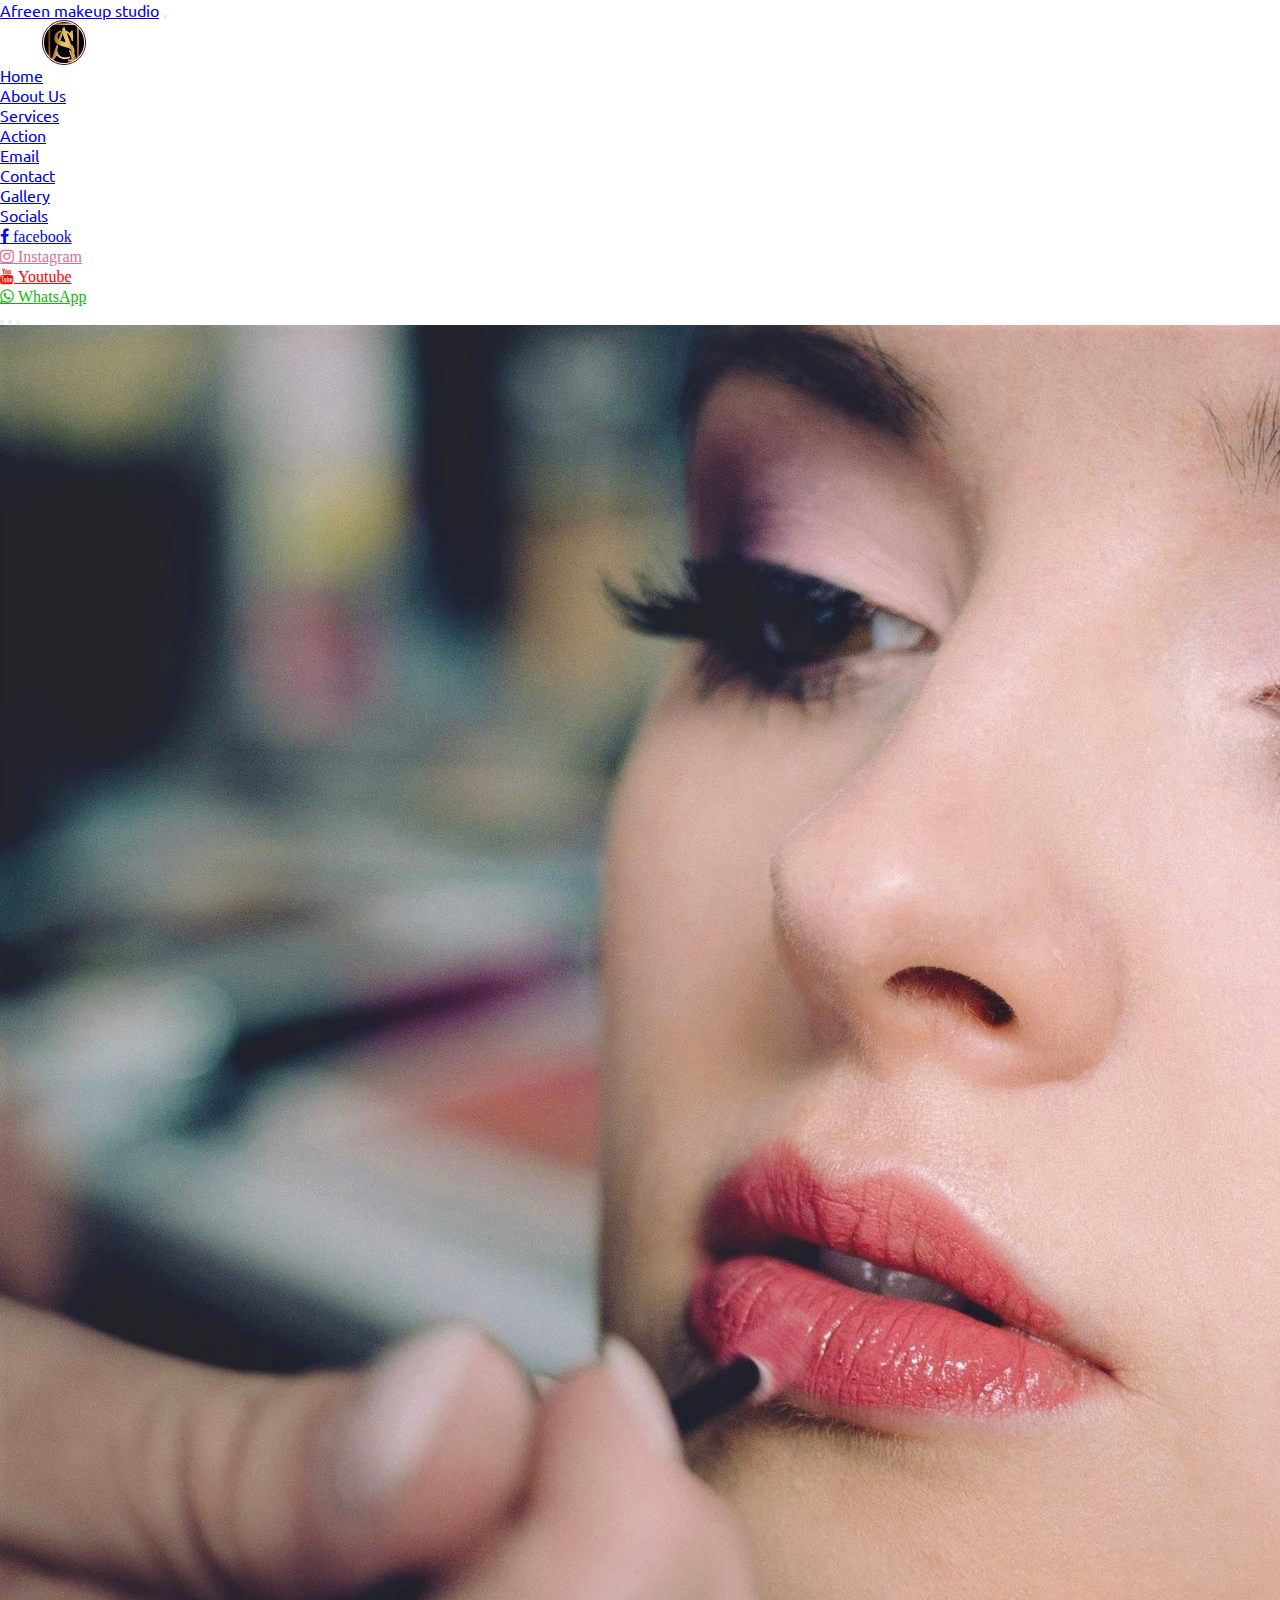
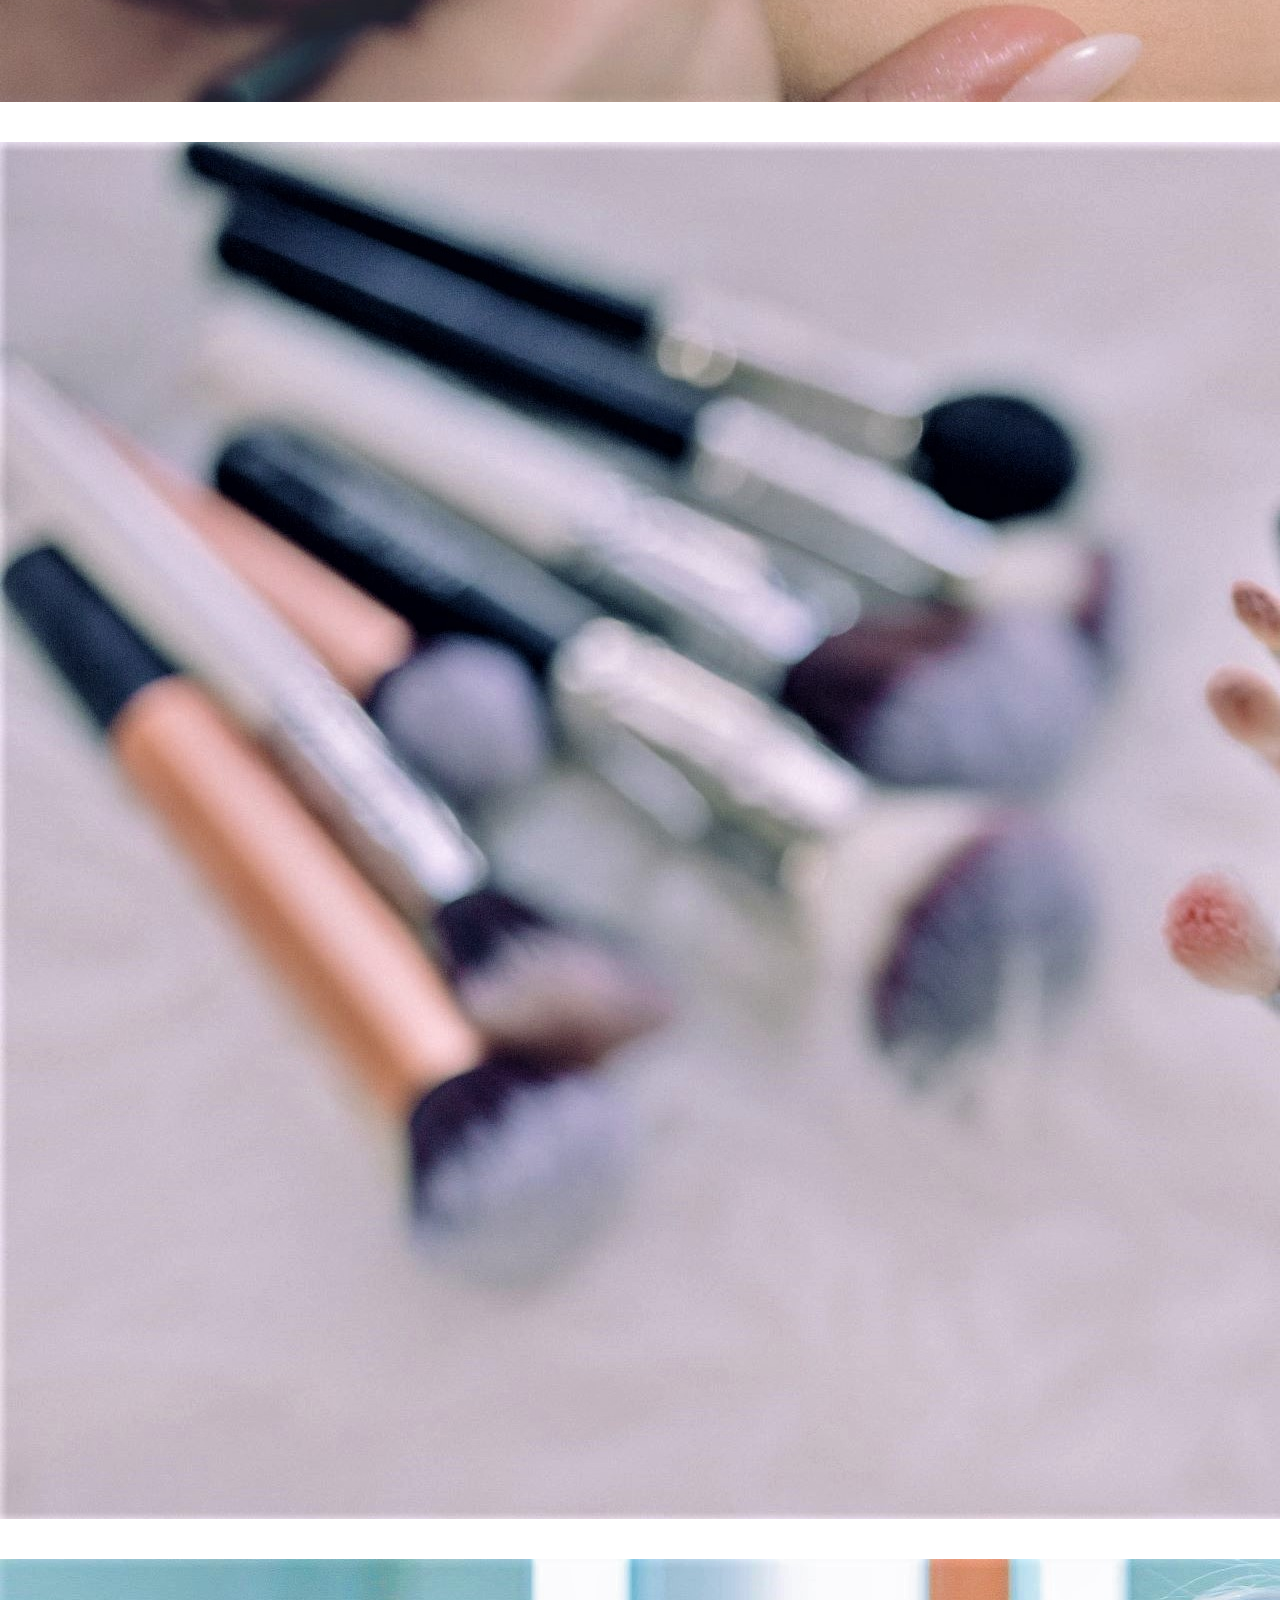
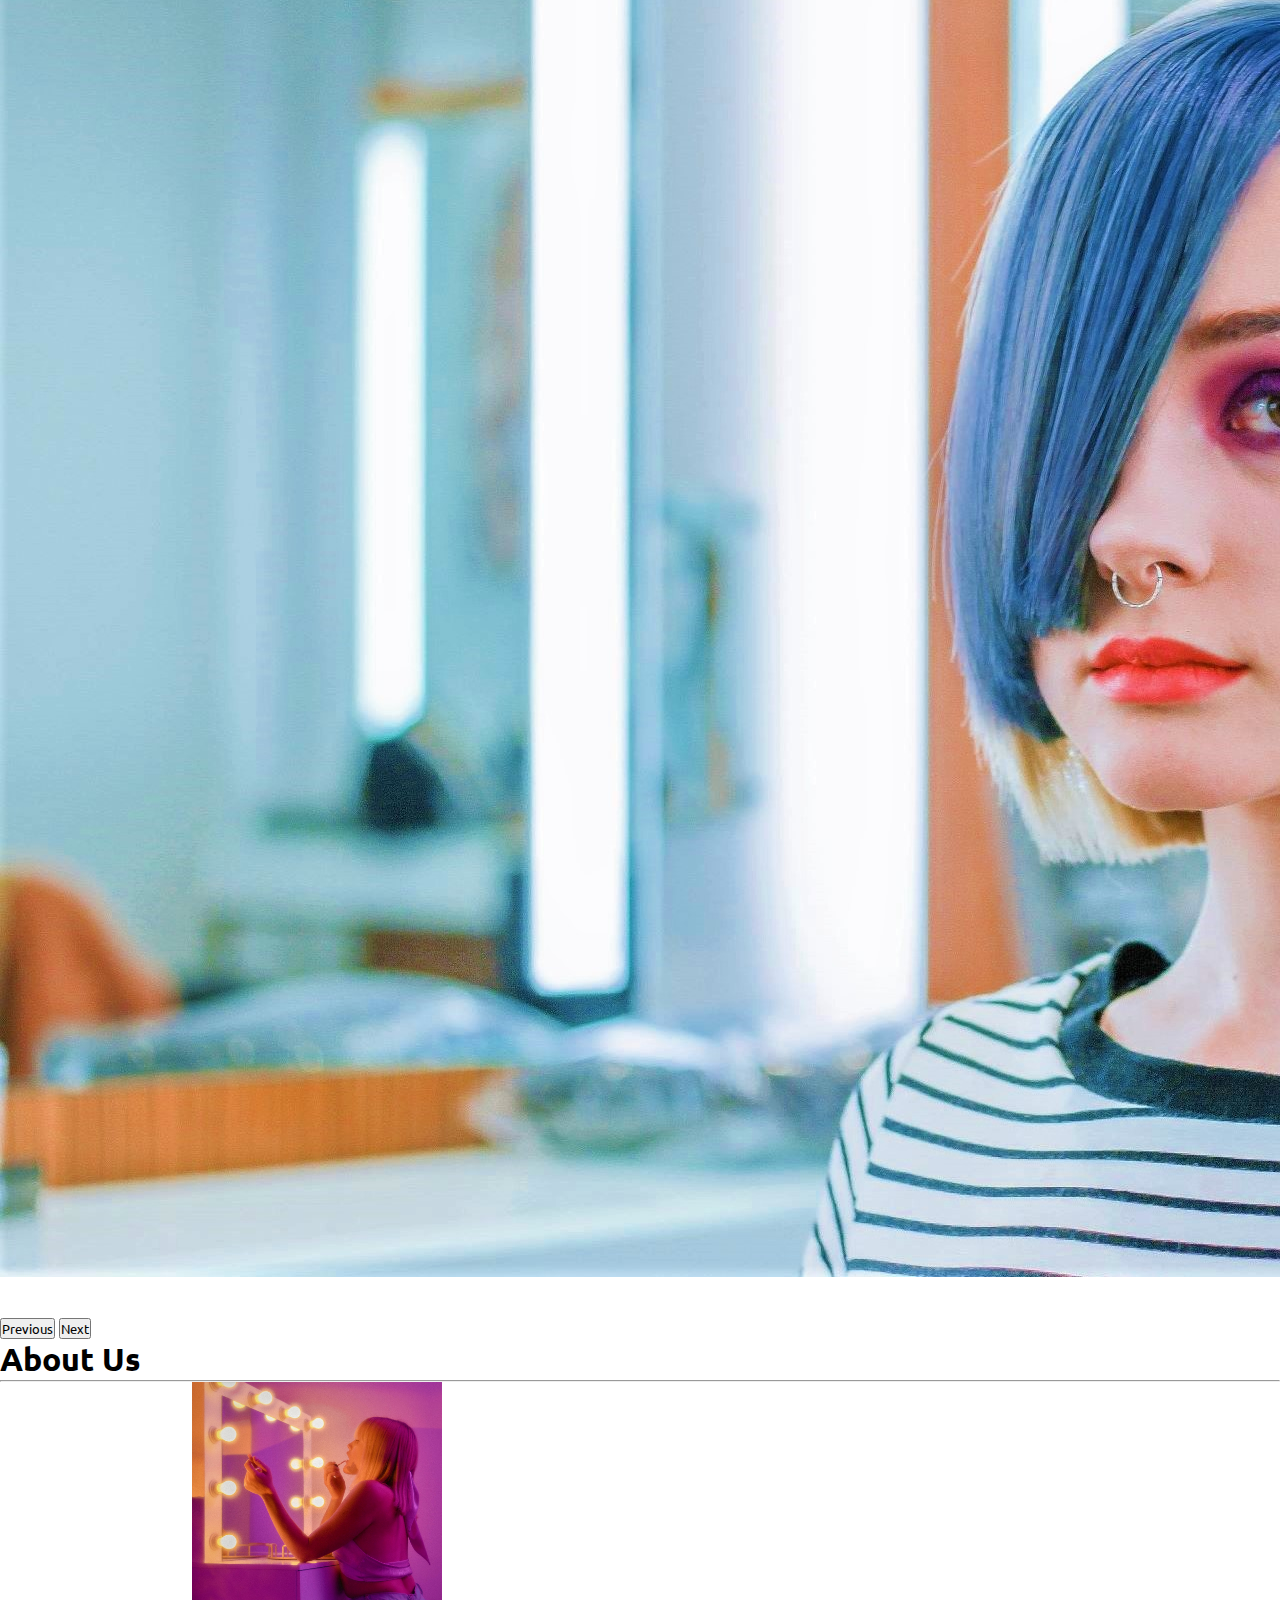
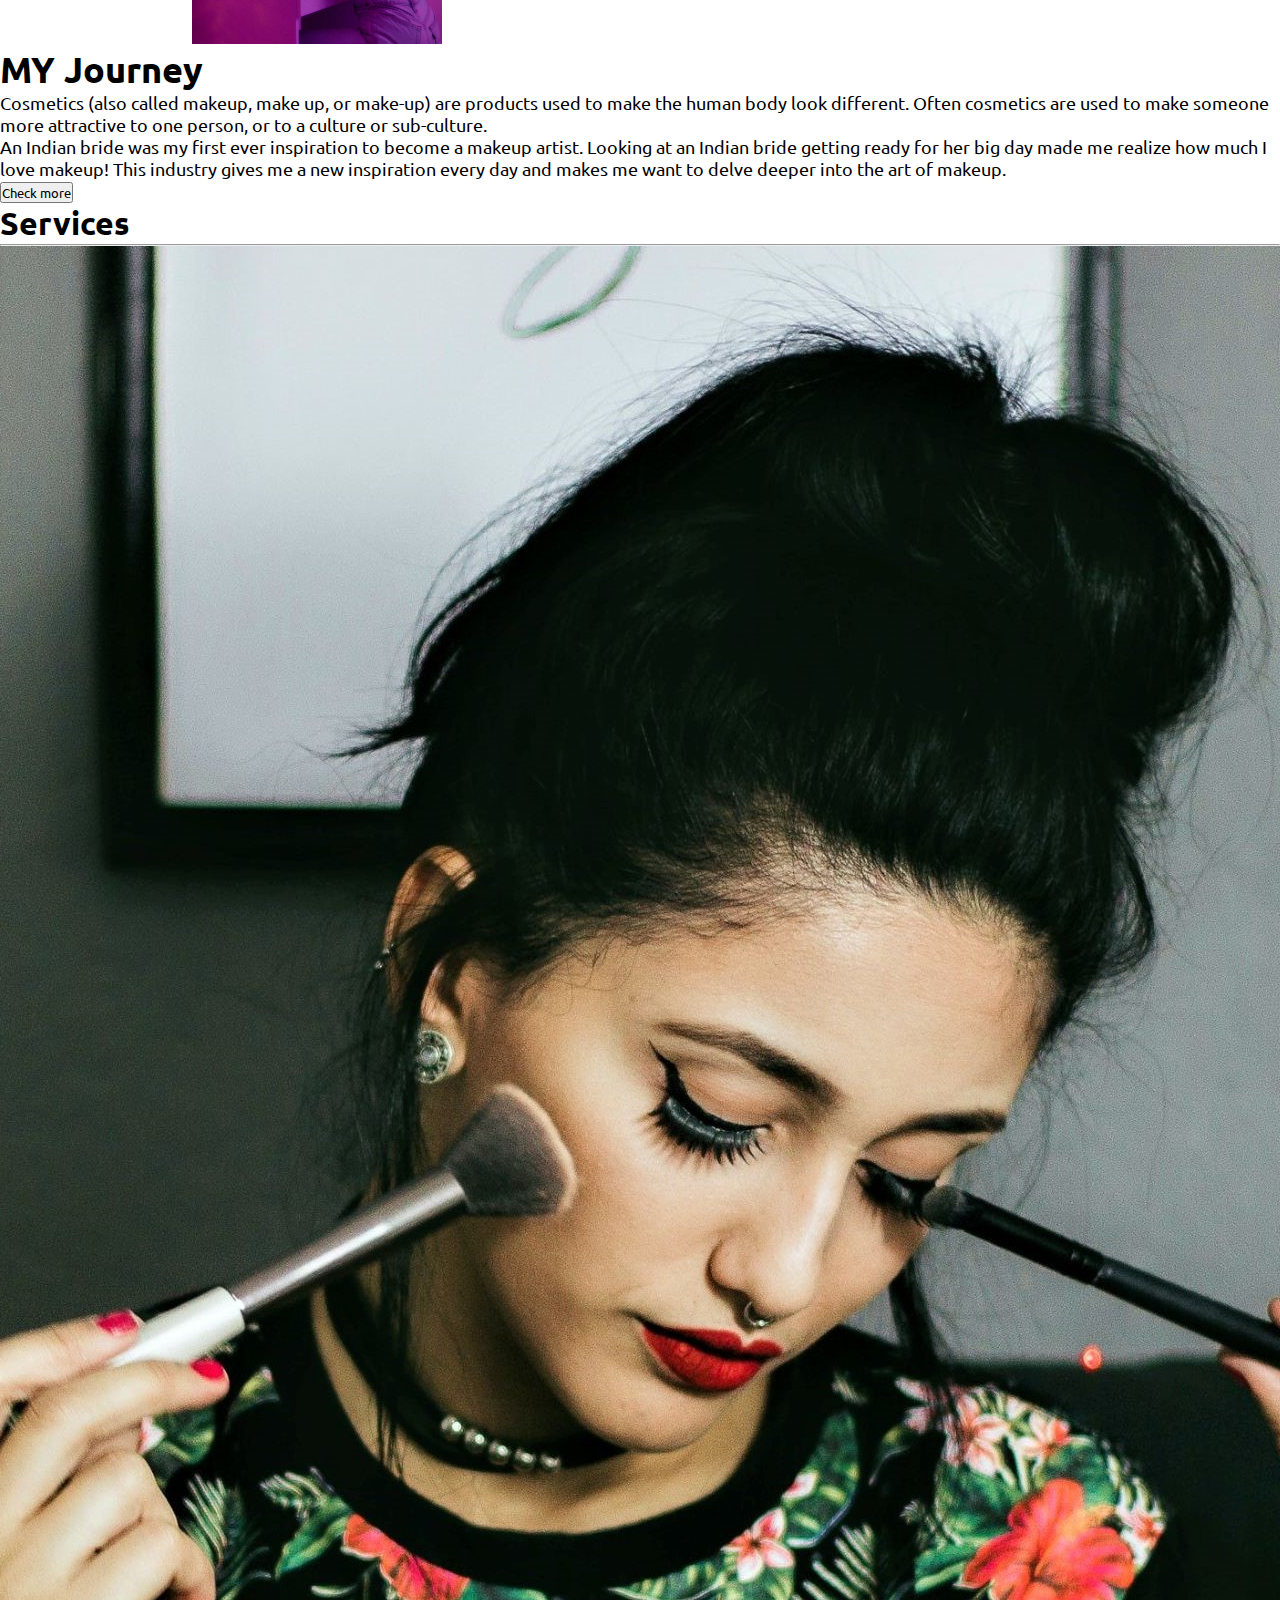
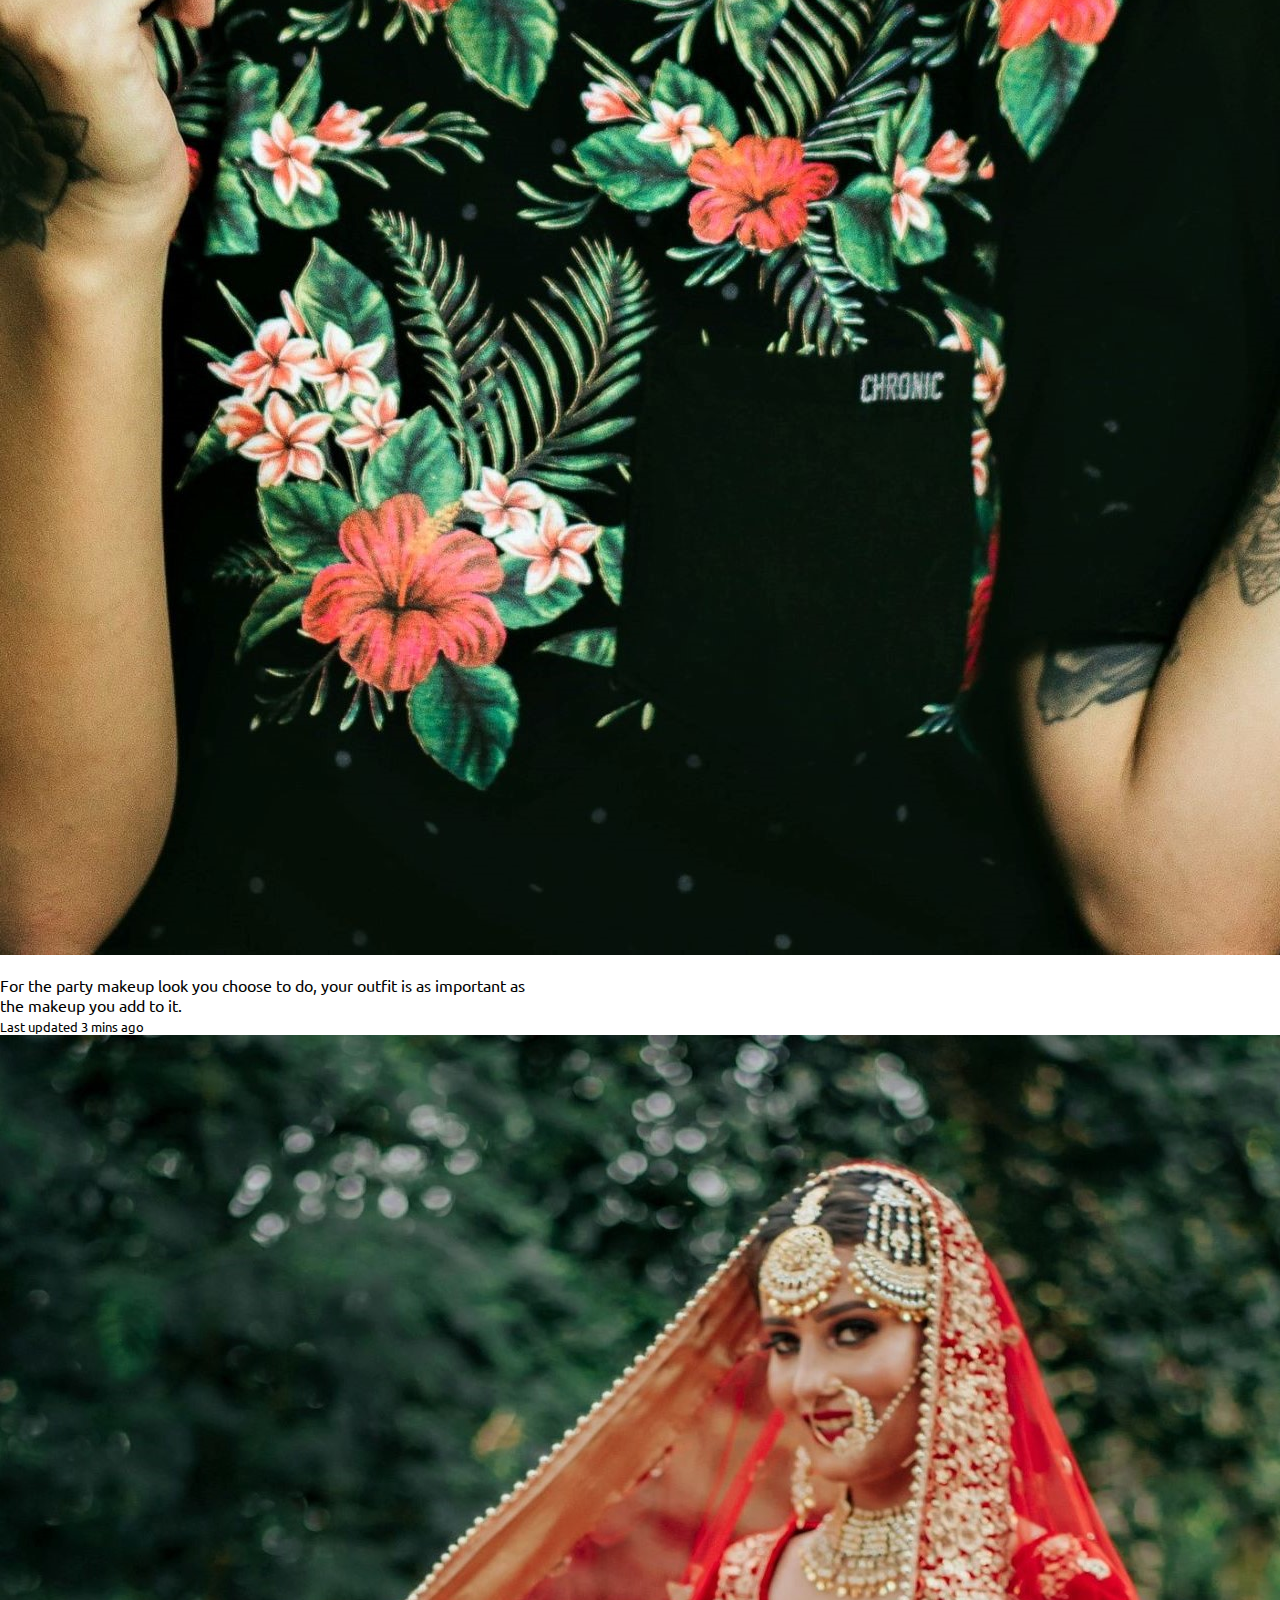
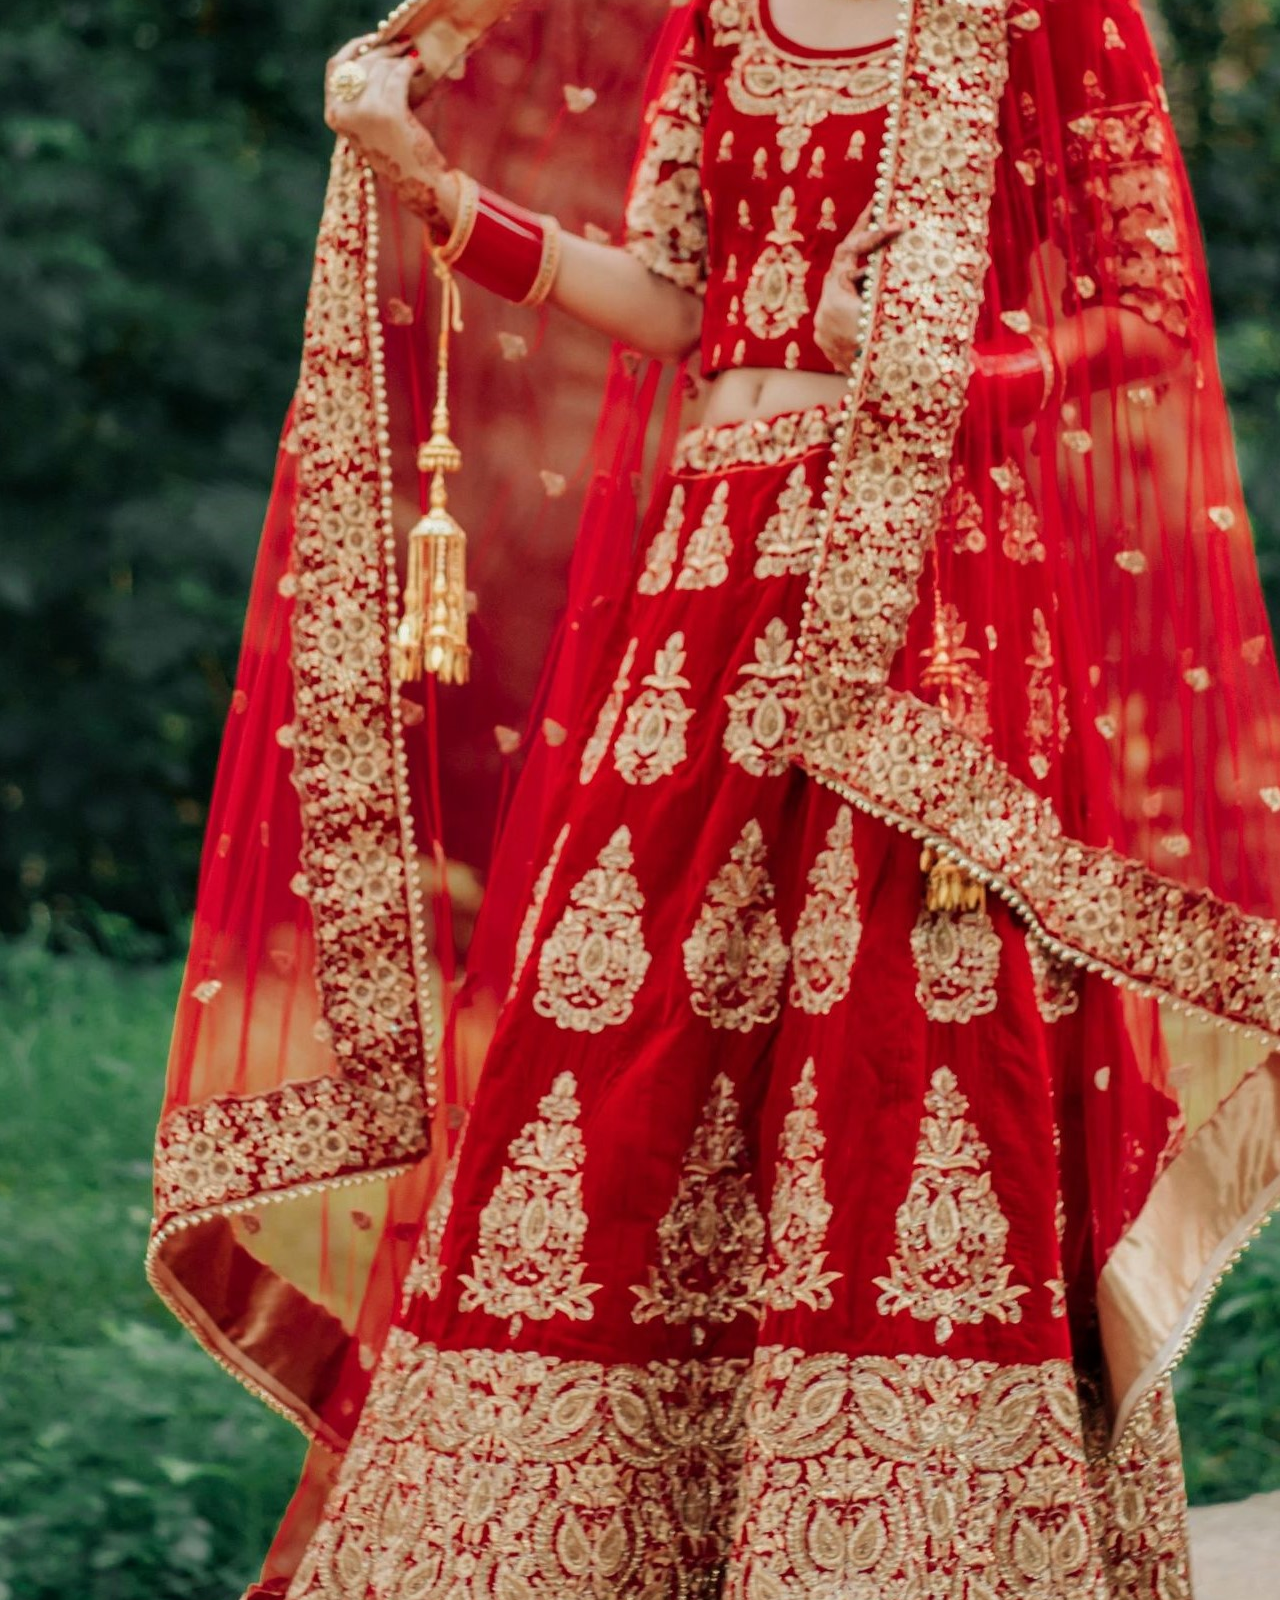
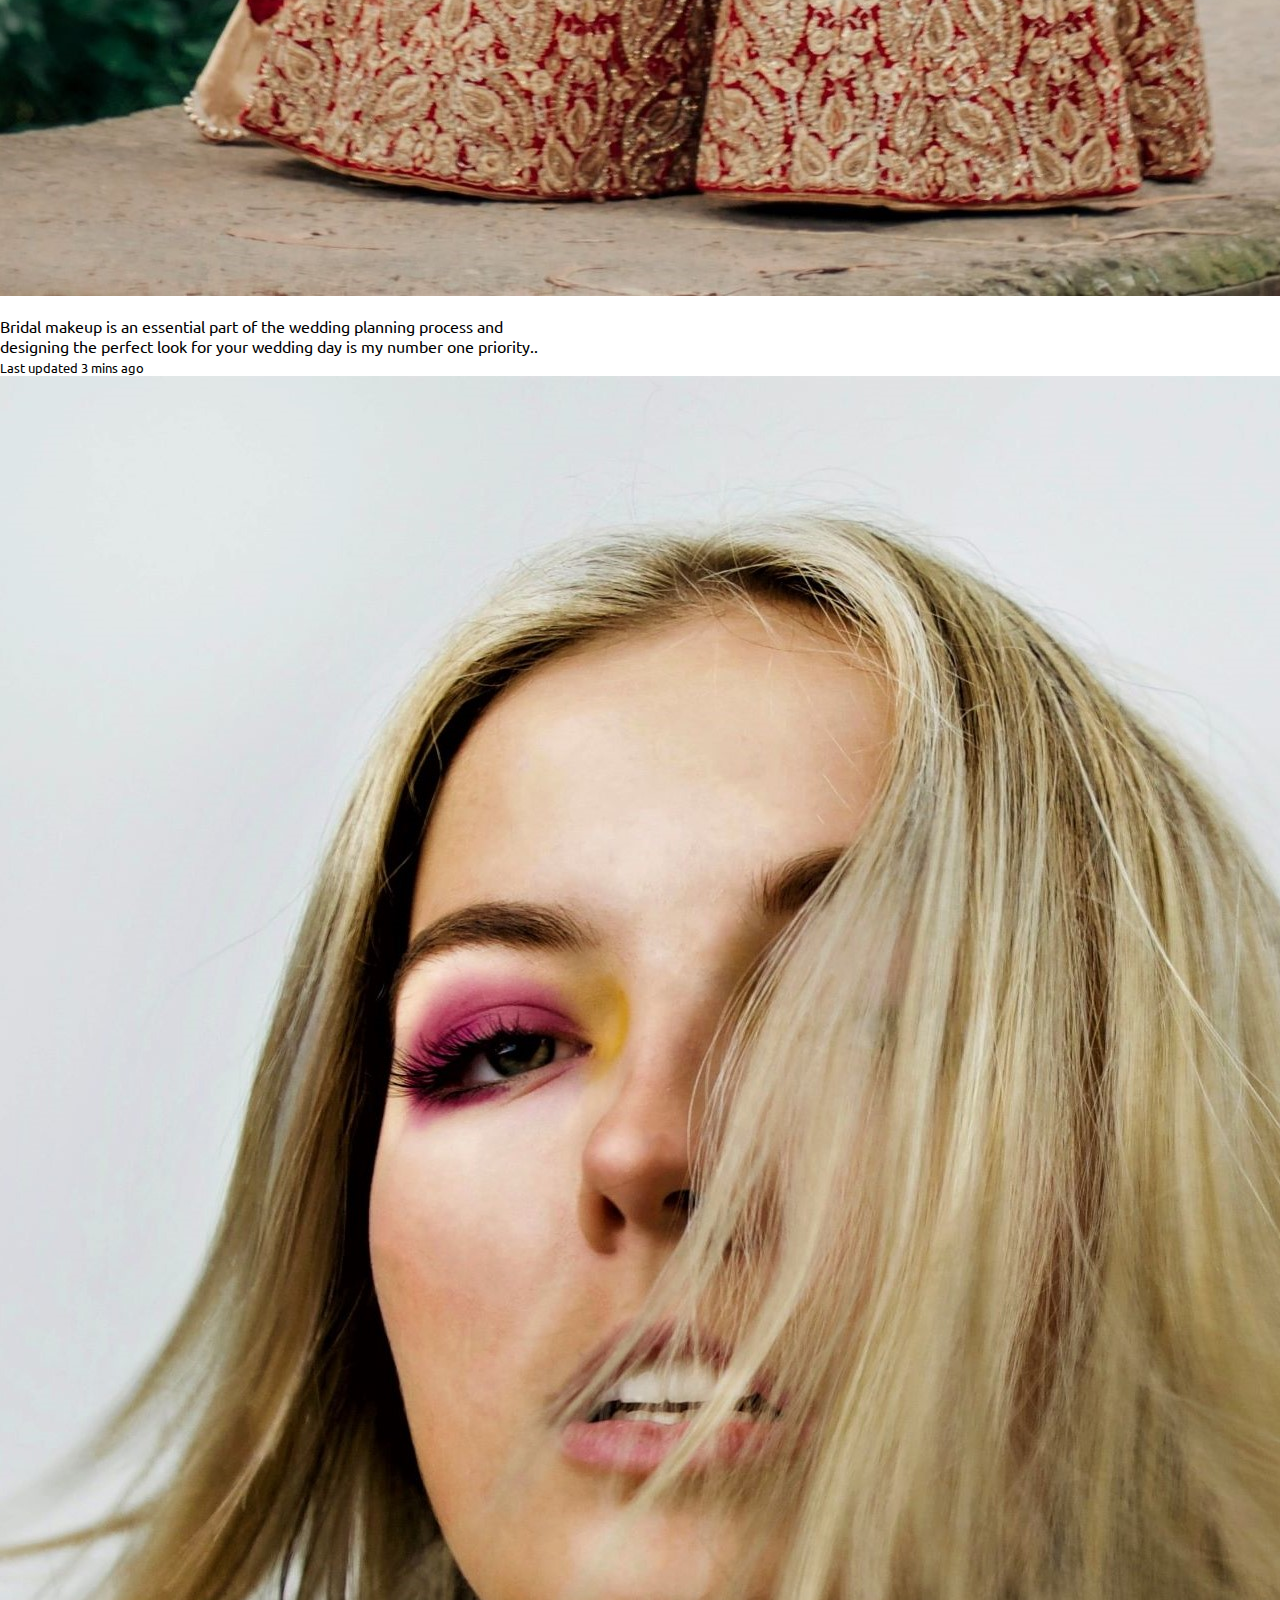
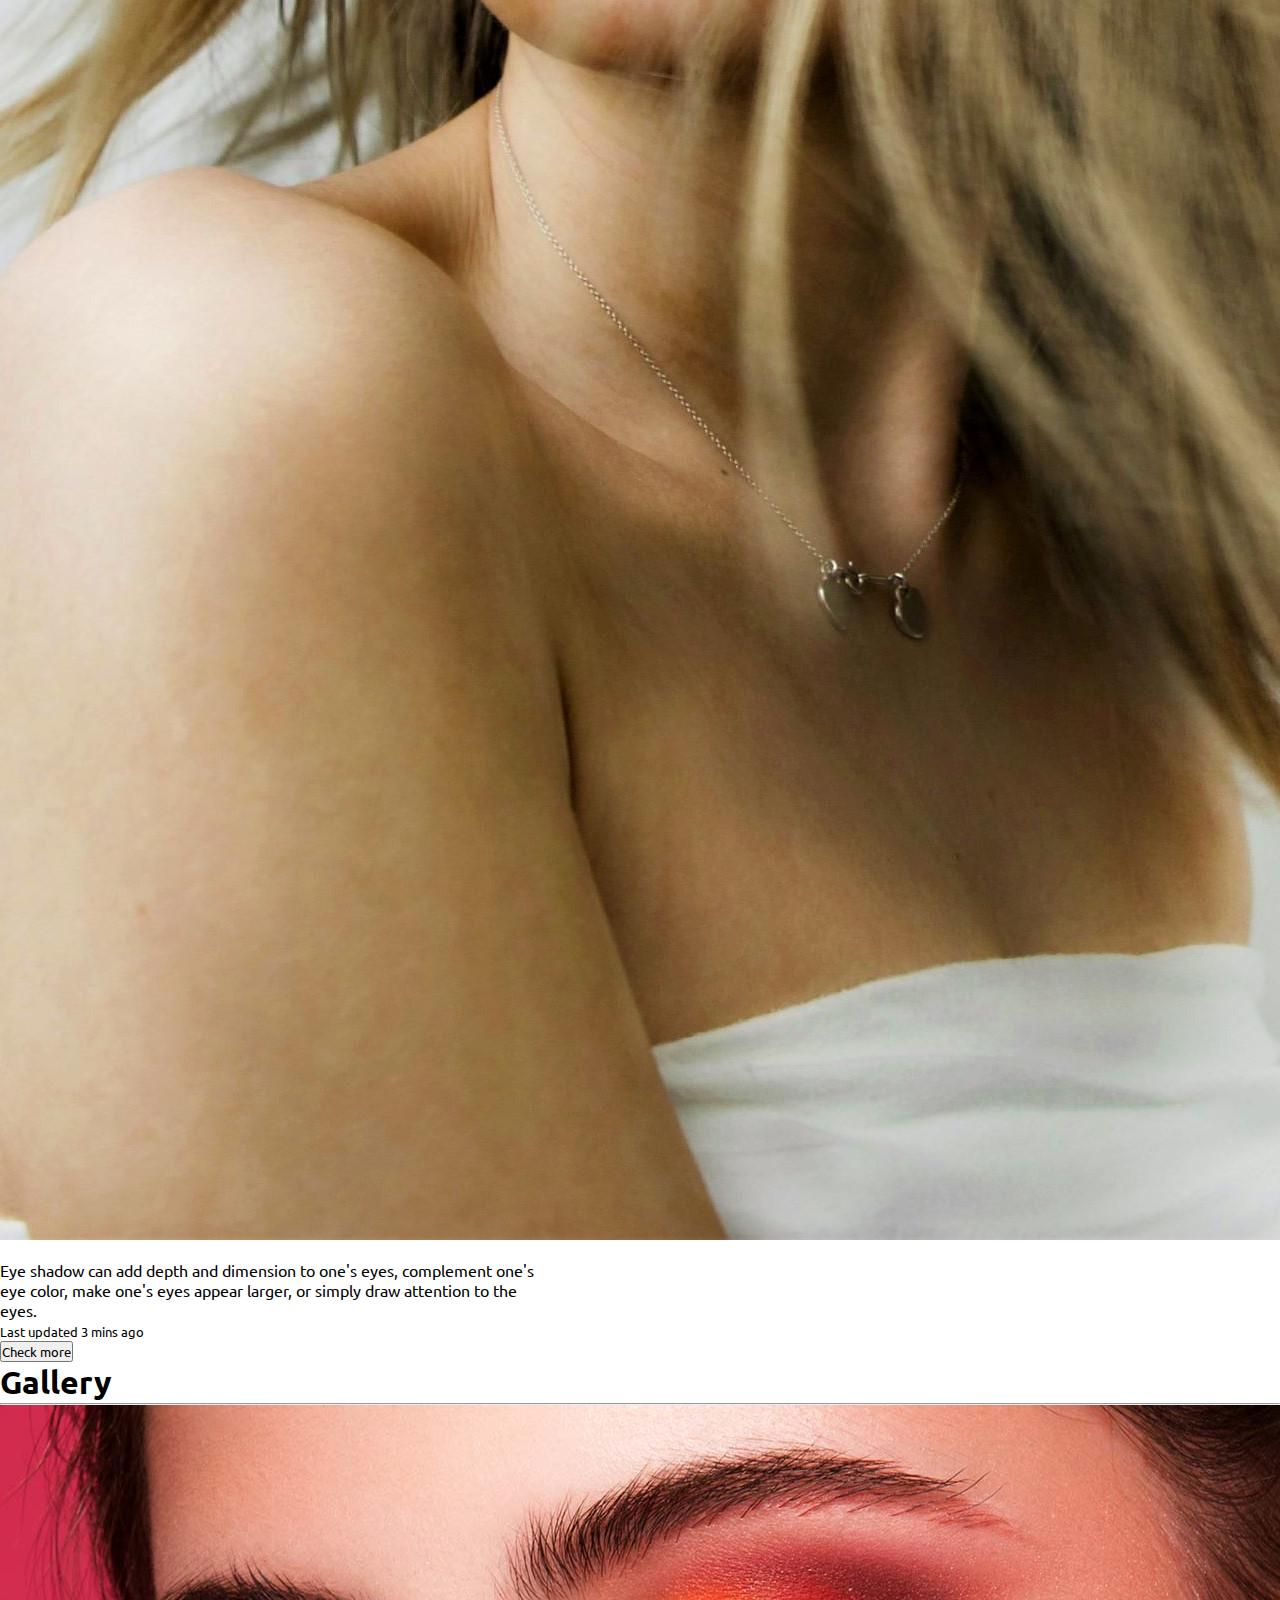
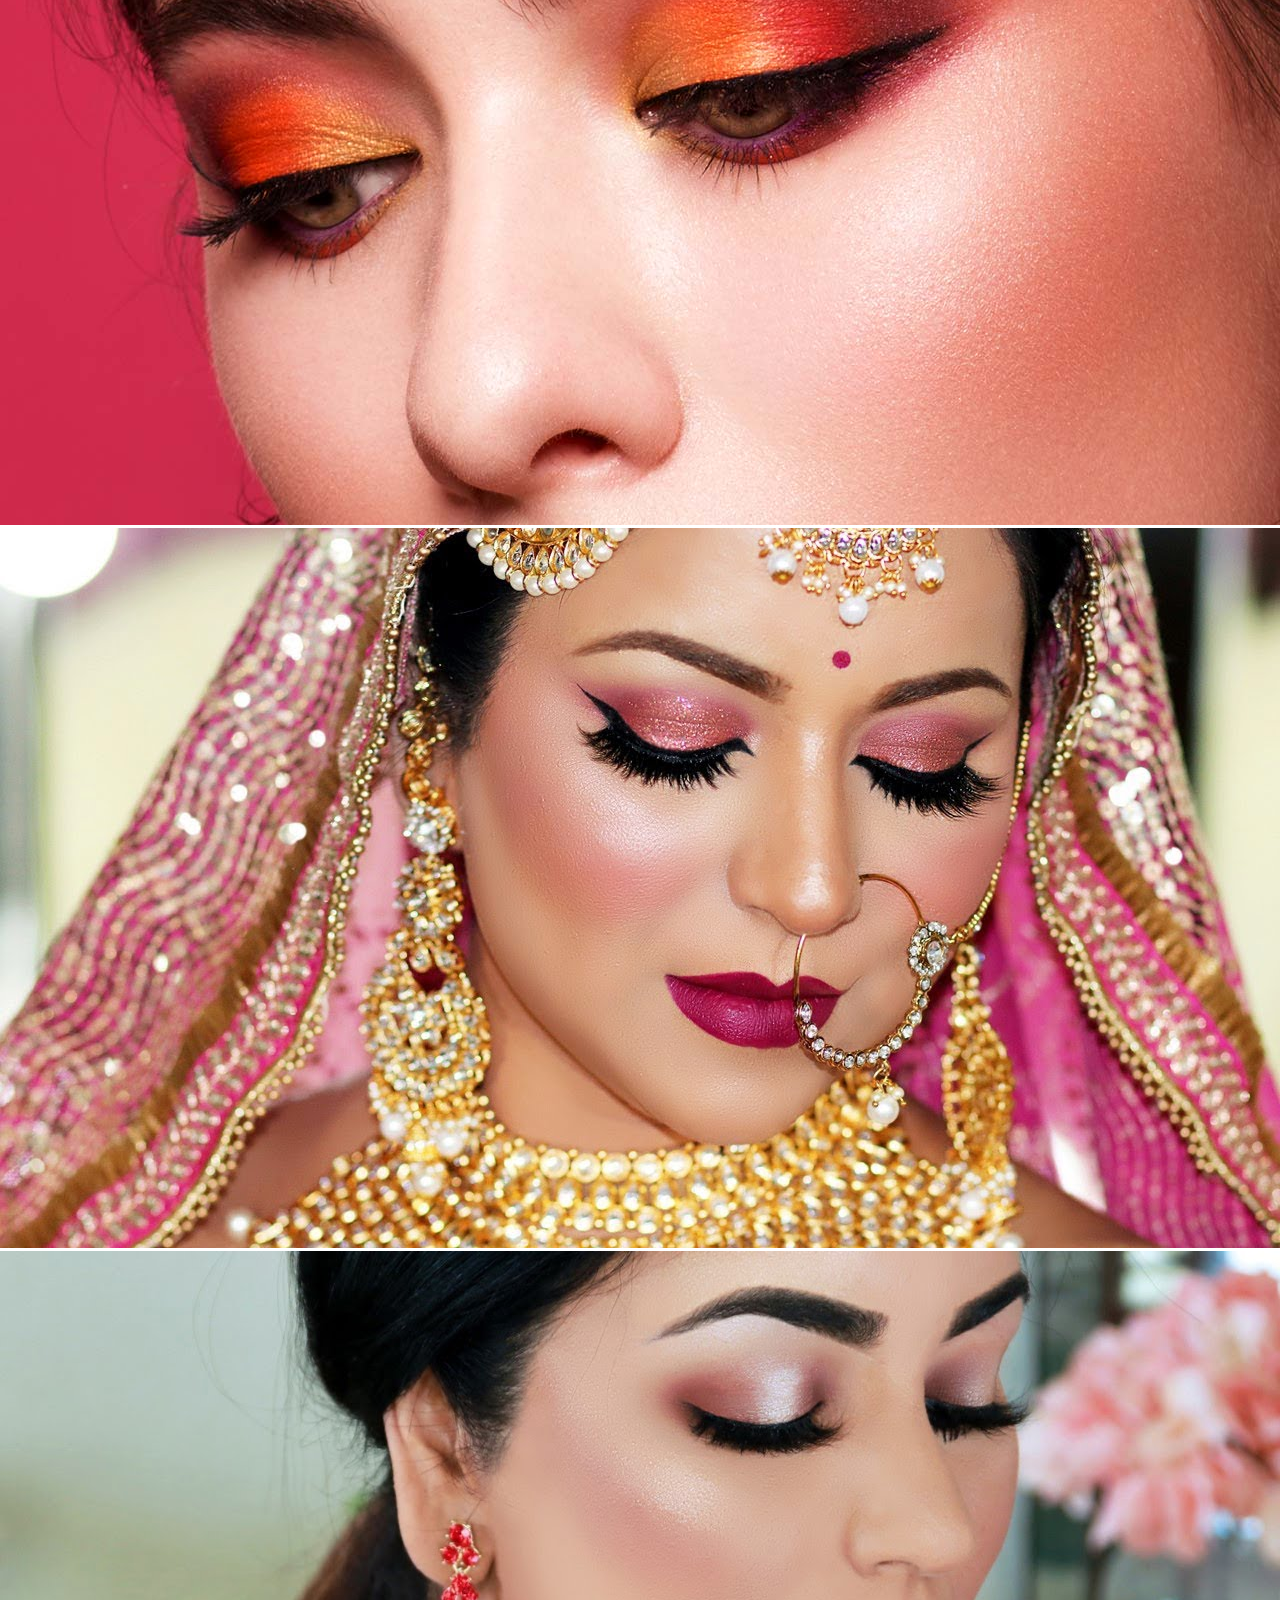
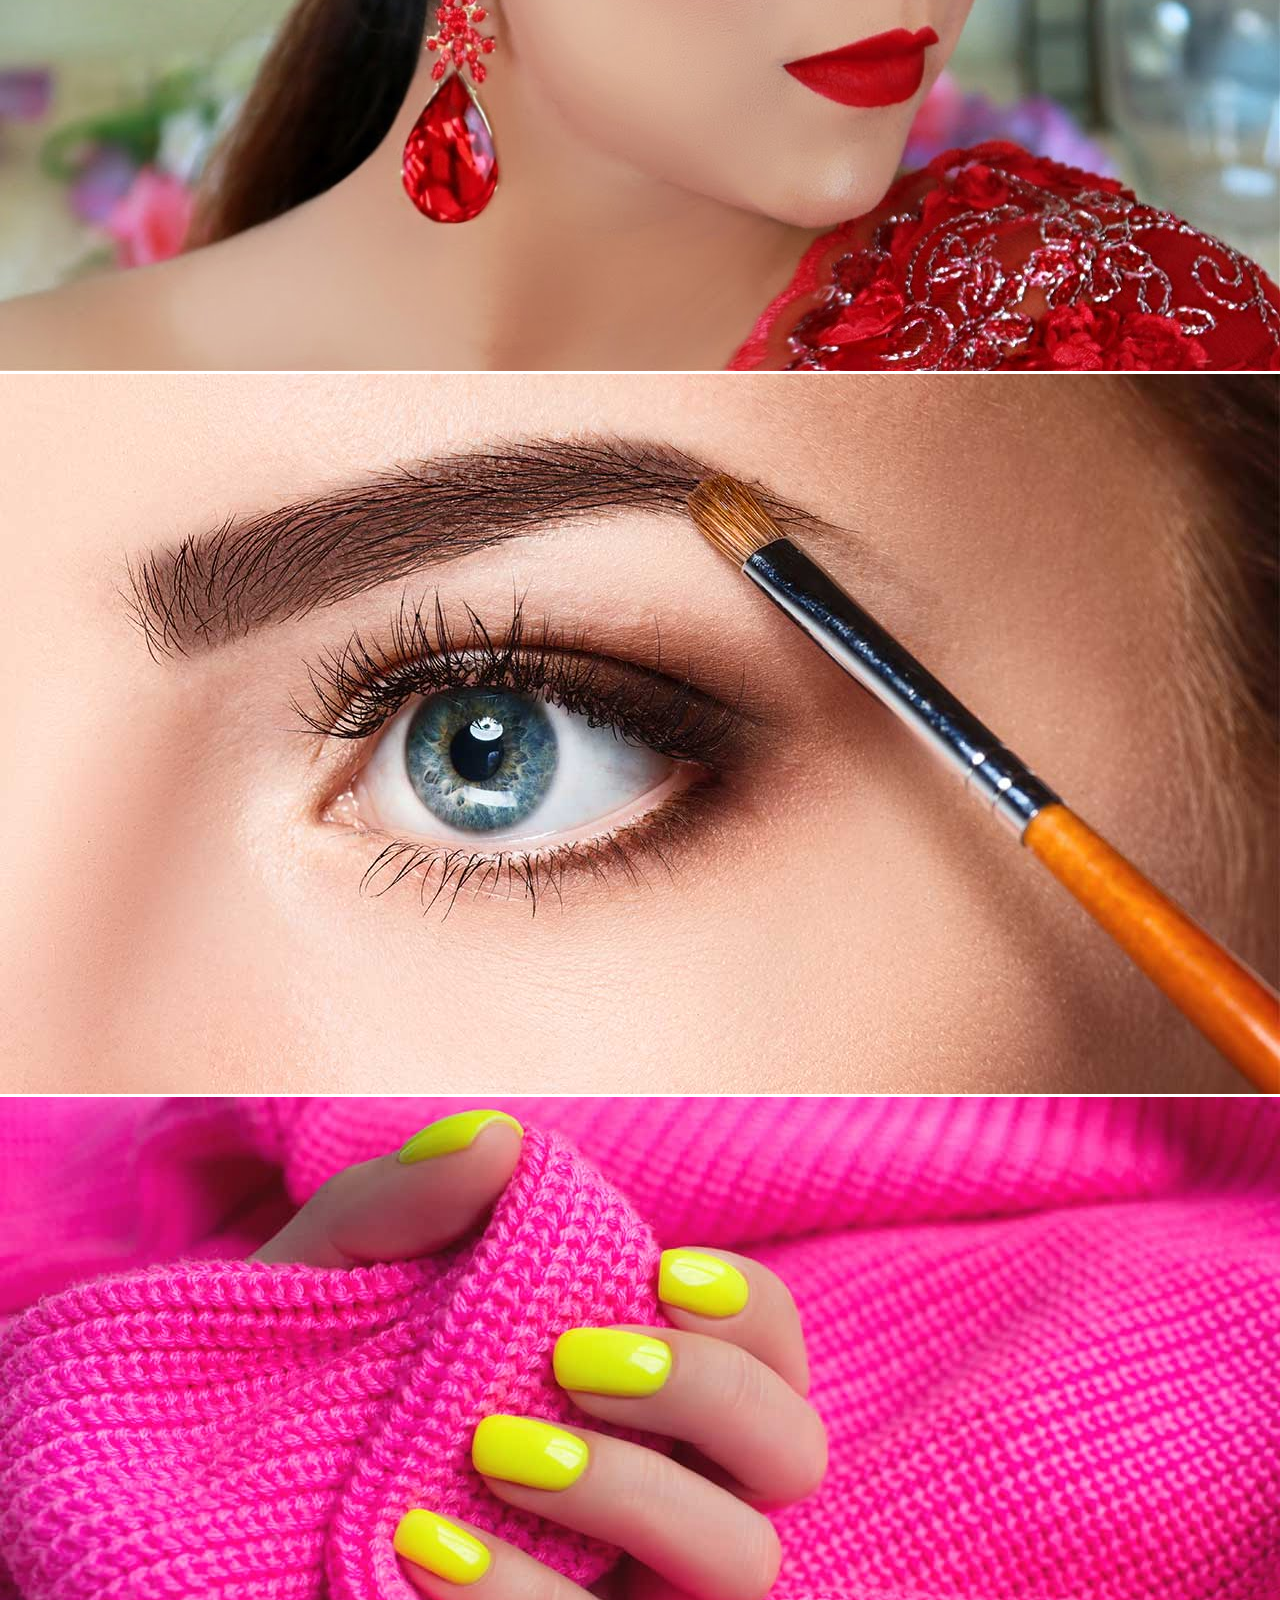
<file: index.html>
<!DOCTYPE html>
<html lang="en">

<head>
  <meta charset="UTF-8">
  <meta http-equiv="X-UA-Compatible" content="IE=edge">
  <meta name="viewport" content="width=device-width, initial-scale=1.0">
  <link rel="stylesheet" href="./style.css" class="stylesheet">
  <link rel="stylesheet" href="https://cdnjs.cloudflare.com/ajax/libs/font-awesome/4.7.0/css/font-awesome.min.css">
  <!-- Bootstrap CSS -->
  <link href="https://cdn.jsdelivr.net/npm/bootstrap@5.0.0-beta2/dist/css/bootstrap.min.css" rel="stylesheet"
    integrity="sha384-BmbxuPwQa2lc/FVzBcNJ7UAyJxM6wuqIj61tLrc4wSX0szH/Ev+nYRRuWlolflfl" crossorigin="anonymous">
  <link rel="preconnect" href="https://fonts.gstatic.com">
  <link href="https://fonts.googleapis.com/css2?family=Ubuntu:ital@1&display=swap" rel="stylesheet">
  <title>AfreenMakeupStudio</title>
</head>

<body>
  <!-- navbar -->
  <nav class="navbar navbar-expand-lg navbar-light bg-danger">
    <div class="container-fluid">
      <a class="navbar-brand text-capitalize" href="https://www.instagram.com/makeuplooksby_afreen/">Afreen makeup studio</a>
      <button class="navbar-toggler" type="button" data-bs-toggle="collapse" data-bs-target="#navbarSupportedContent"
        aria-controls="navbarSupportedContent" aria-expanded="false" aria-label="Toggle navigation">
        <span class="navbar-toggler-icon"></span>
      </button>
      <div class="collapse navbar-collapse" id="navbarSupportedContent">
        <div class="logo img-fluid"><img src="./img/logoAS.jpeg" alt="logo"></div>
        <ul class="navbar-nav m-auto mb-2 mb-lg-0">
          <li class="nav-item">
            <a class="nav-link active" aria-current="page" href="#">Home</a>
          </li>
          <li class="nav-item">
            <a class="nav-link text-capitalize" href="about.html">About Us</a>
          </li>
          <li class="nav-item dropdown">
            <a class="nav-link dropdown-toggle" href="#" id="navbarDropdown" role="button" data-bs-toggle="dropdown"
              aria-expanded="false">
              Services
            </a>
            <ul class="dropdown-menu" aria-labelledby="navbarDropdown">
              <li><a class="dropdown-item" style="color: blue;" href="services.html">Action</a></li>
              <li><a class="dropdown-item" style="color: blue;" href="mailto:baqiralvi786@gmail.com">Email</a></li>
            </ul>
          </li>
          <li class="nav-item">
            <a class="nav-link text-capitalize" href="contact.html">Contact</a>
          </li>
          <li class="nav-item">
            <a class="nav-link text-capitalize" href="gallery.html">Gallery</a>
          </li>
          <li class="nav-item dropdown">
            <a class="nav-link dropdown-toggle" href="#" id="navbarDropdown" role="button" data-bs-toggle="dropdown"
              aria-expanded="false">
              Socials
            </a>
            <ul class="dropdown-menu" aria-labelledby="navbarDropdown">
              <li><a href="https://www.facebook.com/baqir397/" class="dropdown-item fa fa-facebook" style="color:blue">
                  facebook</a></li>
              <li><a href="https://www.instagram.com/baqir_rockzz/" class="dropdown-item fa fa-instagram"
                  style="color:palevioletred"> Instagram</a></li>
              <li><a href="https://www.youtube.com/channel/UCLgwkEQNMYVaYxq2bipFu4A" class="dropdown-item fa fa-youtube"
                  style="color:red"> Youtube</a></li>
              <li><a href="https://wa.me/919625007521" class="dropdown-item fa fa-whatsapp"
                  style="color:rgb(14, 182, 14)"> WhatsApp</a></li>
            </ul>
          </li>
        </ul>
      </div>
    </div>
  </nav>
  <!-- slides -->
  <header>
    <div id="carouselExampleCaptions" class="carousel slide" data-bs-ride="carousel">
      <div class="carousel-indicators">
        <button type="button" data-bs-target="#carouselExampleCaptions" data-bs-slide-to="0" class="active"
          aria-current="true" aria-label="Slide 1"></button>
        <button type="button" data-bs-target="#carouselExampleCaptions" data-bs-slide-to="1"
          aria-label="Slide 2"></button>
        <button type="button" data-bs-target="#carouselExampleCaptions" data-bs-slide-to="2"
          aria-label="Slide 3"></button>
      </div>
      <div class="carousel-inner">
        <div class="carousel-item active">
          <img src="./img/si.jpg" class="d-block w-100" alt="makeupslide">
          <div class="carousel-caption  d-md-block">
            <h5>Full body Makeup course</h5>
            <p>By Makeup Artist of AfreenMakeupStudio.</p>
          </div>
        </div>
        <div class="carousel-item">
          <img src="./img/si2.jpg" class="d-block w-100" alt="makeupslide">
          <div class="carousel-caption  d-md-block">
            <h5>Bridal Makeup course</h5>
            <p>By Makeup Artist of AfreenMakeupStudio.</p>
          </div>
        </div>
        <div class="carousel-item">
          <img src="./img/si3.jpg" class="d-block w-100" alt="makeupslide">
          <div class="carousel-caption  d-md-block">
            <h5>Basic Makeup course</h5>
            <p>By Makeup Artist of AfreenMakeupStudio.</p>
          </div>
        </div>
      </div>
      <button class="carousel-control-prev" type="button" data-bs-target="#carouselExampleCaptions"
        data-bs-slide="prev">
        <span class="carousel-control-prev-icon" aria-hidden="true"></span>
        <span class="visually-hidden">Previous</span>
      </button>
      <button class="carousel-control-next" type="button" data-bs-target="#carouselExampleCaptions"
        data-bs-slide="next">
        <span class="carousel-control-next-icon" aria-hidden="true"></span>
        <span class="visually-hidden">Next</span>
      </button>
    </div>
  </header>
  <!-- about us -->
  <section class="main_heading my-5">
    <div class="text-center">
      <h1 class="display-4"> About Us </h1>
      <hr class="w-25 mx-auto" />
    </div>
    <div class="container">
      <div class="row my-5">
        <div class="col-lg-6 col-md-6 col-12 col-xxl-6">
          <figure>
            <img src="./img/ab.jpg" alt="about images" class="img-fluid aboutImg shadow p-3 mb-5 bg-body rounded">
          </figure>
        </div>
        <div class="col-lg-6 col-md-6 col-12 col-xxl-6 aboutw d-flex
                  justify-content-center align-items-start flex-column">
          <h1>MY Journey</h1>
          <p> Cosmetics (also called makeup, make up, or make-up) are products used to make the human body look
            different. Often
            cosmetics are used to make someone more attractive to one person, or to a culture or sub-culture.</p>
          <p>An Indian bride was my first ever inspiration to become a makeup artist. Looking at an Indian bride getting
            ready for her
            big day made me realize how much I love makeup! This industry gives me a new inspiration every day and makes
            me want to
            delve deeper into the art of makeup. </p>
          <a href="about.html"><button type="button" class="btn btn-outline-info" data-bs-toggle="tooltip"
              data-bs-placement="right" title="Who Am i">Check more</button></a>
        </div>
      </div>
    </div>
  </section>
  <!-- services -->
  <section class="main_heading my-5 bg-light pt-4">
    <div class="text-center">
      <h1 class="display-4"> Services </h1>
      <hr class="w-25 mx-auto" />
    </div>
    <div class="container">
      <div class="row my-5">
        <div class="col-md-4 col-10 col-xxl-4 mx-auto">
          <div class="card mb-3" style="max-width: 540px;">
            <div class="row">
              <div class="col-md-4">
                <img src="./img/spp1.jpg" alt="services pic" class="img-fluid">
              </div>
              <div class="col-md-8">
                <div class="card-body">
                  <h5 class="card-title">Card title</h5>
                  <p class="card-text">For the party makeup look you choose to do, your outfit is as important as the
                    makeup you add to it.</p>
                  <p class="card-text"><small class="text-muted">Last updated 3 mins ago</small></p>
                </div>
              </div>
            </div>
          </div>
        </div>
        <div class="col-md-4 col-10 col-xxl-4 mx-auto">
          <div class="card mb-3" style="max-width: 540px;">
            <div class="row">
              <div class="col-md-4">
                <img src="./img/spw2.jpg" alt="services pic" class="img-fluid">
              </div>
              <div class="col-md-8">
                <div class="card-body">
                  <h5 class="card-title">Card title</h5>
                  <p class="card-text">Bridal makeup is an essential part of the wedding planning process and designing
                    the perfect look for your wedding day is my number
                    one priority..</p>
                  <p class="card-text"><small class="text-muted">Last updated 3 mins ago</small></p>
                </div>
              </div>
            </div>
          </div>
        </div>
        <div class="col-md-4 col-10 col-xxl-4 mx-auto">
          <div class="card mb-3" style="max-width: 540px;">
            <div class="row">
              <div class="col-md-4">
                <img src="./img/spe3.jpg" alt="services pic" class="img-fluid">
              </div>
              <div class="col-md-8">
                <div class="card-body">
                  <h5 class="card-title">Card title</h5>
                  <p class="card-text">Eye shadow can add depth and dimension to one's eyes, complement one's eye color,
                    make one's eyes appear larger, or simply draw
                    attention to the eyes.</p>
                  <p class="card-text"><small class="text-muted">Last updated 3 mins ago</small></p>
                </div>
              </div>
            </div>
          </div>
        </div>
        <div class="col-xxl-12 text-center my-3">
          <button type="button" class="btn btn-outline-success" data-bs-toggle="tooltip" data-bs-placement="right"
            title="click">Check more</button>
        </div>
      </div>
    </div>
  </section>
  <!-- Gallery -->
  <section class="main_heading my-5">
    <div class="text-center">
      <h1 class="display-4"> Gallery </h1>
      <hr class="w-25 mx-auto" />
    </div>
    <div class="container">
      <div class="row py-3 ">
        <div class="col-md-4 col-10 col-xxl-4 mx-auto">
          <figure>
            <img src="./img/g1.jpg" alt="gallery" class="img-fluid shadow-sm p-3 mb-5 bg-body rounded">
          </figure>
        </div>
        <div class="col-md-4 col-10 col-xxl-4 mx-auto">
          <figure>
            <img src="./img/g2.jpg" alt="gallery" class="img-fluid shadow-sm p-3 mb-5 bg-body rounded">
          </figure>
        </div>
        <div class="col-md-4 col-10 col-xxl-4 mx-auto">
          <figure>
            <img src="./img/g3.jpg" alt="gallery" class="img-fluid shadow-sm p-3 mb-5 bg-body rounded">
          </figure>
        </div>
        <div class="col-md-4 col-10 col-xxl-4 mx-auto">
          <figure>
            <img src="./img/g4.jpg" alt="gallery" class="img-fluid shadow-sm p-3 mb-5 bg-body rounded">
          </figure>
        </div>
        <div class="col-md-4 col-10 col-xxl-4 mx-auto">
          <figure>
            <img src="./img/g5.jpg" alt="gallery" class="img-fluid shadow-sm p-3 mb-5 bg-body rounded">
          </figure>
        </div>
        <div class="col-md-4 col-10 col-xxl-4 mx-auto">
          <figure>
            <img src="./img/g6.jpg" alt="gallery" class="img-fluid shadow-sm p-3 mb-5 bg-body rounded">
          </figure>
        </div>
        <div class="col-md-4 col-10 col-xxl-4 mx-auto">
          <figure>
            <img src="./img/g7.jpg" alt="gallery" class="img-fluid shadow-sm p-3 mb-5 bg-body rounded">
          </figure>
        </div>
        <div class="col-md-4 col-10 col-xxl-4 mx-auto">
          <figure>
            <img src="./img/g8.jpg" alt="gallery" class="img-fluid shadow-sm p-3 mb-5 bg-body rounded">
          </figure>
        </div>
        <div class="col-md-4 col-10 col-xxl-4 mx-auto">
          <figure>
            <img src="./img/g9.jpg" alt="gallery" class="img-fluid shadow-sm p-3 mb-5 bg-body rounded">
          </figure>
        </div>
      </div>
    </div>
  </section>
  <!-- Check video -->
  <section class="main_heading my-5 py-2 offer_style">
    <div class="container-fluid">
      <div class="row">
        <div class="col-xxl-12 col-12 py-5 text-center">
          <h1 class="text-white">Check out my Makeup videos</h1>
          <p>"Never give up on something that you can't go a day without thinking about"</p>
          <button type="button" class="btn btn-outline-light" data-bs-toggle="modal" data-bs-target="#exampleModal">
            <svg xmlns="http://www.w3.org/2000/svg" width="16" height="16" fill="currentColor"
              class="bi bi-arrow-right-circle" viewBox="0 0 16 16">
              <path fill-rule="evenodd"
                d="M1 8a7 7 0 1 0 14 0A7 7 0 0 0 1 8zm15 0A8 8 0 1 1 0 8a8 8 0 0 1 16 0zM4.5 7.5a.5.5 0 0 0 0 1h5.793l-2.147 2.146a.5.5 0 0 0 .708.708l3-3a.5.5 0 0 0 0-.708l-3-3a.5.5 0 1 0-.708.708L10.293 7.5H4.5z" />
            </svg> Check</button>
        </div>
      </div>
    </div>
  </section>
  <!-- Modal -->
  <div class="modal fade" id="exampleModal" tabindex="-1" aria-labelledby="exampleModalLabel" aria-hidden="true">
    <div class="modal-dialog modal-dialog-centered">
      <div class="modal-content">
        <div class="modal-header">
          <h6 class="modal-title" id="exampleModalLabel">My Fabulous Makeup</h6>
          <button type="button" class="btn-close" data-bs-dismiss="modal" aria-label="Close"></button>
        </div>
        <div class="modal-body">
          <h6> I hope you learn Awesome makeup <svg xmlns="http://www.w3.org/2000/svg" width="16" height="16"
              fill="currentColor" class="bi bi-emoji-smile" viewBox="0 0 16 16">
              <path d="M8 15A7 7 0 1 1 8 1a7 7 0 0 1 0 14zm0 1A8 8 0 1 0 8 0a8 8 0 0 0 0 16z" />
              <path
                d="M4.285 9.567a.5.5 0 0 1 .683.183A3.498 3.498 0 0 0 8 11.5a3.498 3.498 0 0 0 3.032-1.75.5.5 0 1 1 .866.5A4.498 4.498 0 0 1 8 12.5a4.498 4.498 0 0 1-3.898-2.25.5.5 0 0 1 .183-.683zM7 6.5C7 7.328 6.552 8 6 8s-1-.672-1-1.5S5.448 5 6 5s1 .672 1 1.5zm4 0c0 .828-.448 1.5-1 1.5s-1-.672-1-1.5S9.448 5 10 5s1 .672 1 1.5z" />
            </svg> </h6>
        </div>
        <div class="modal-footer">
          <button type="button" class="btn btn-secondary" data-bs-dismiss="modal">Cancel</button>
          <a href="https://www.youtube.com/channel/UCLgwkEQNMYVaYxq2bipFu4A" target="AfreenStudio">
            <button type="button" class="btn btn-primary">Check Now</button></a>
        </div>
      </div>
    </div>
  </div>
  <!-- Contact -->
  <section class="main_heading my-5">
    <div class="text-center">
      <h1 class="display-4"> Contact </h1>
      <hr class="w-25 mx-auto" />
    </div>
    <div class="container">
      <div class="row">
        <div class="col-xxl-8 col-10 col-md-8 mx-auto ">
          <form>
            <div class="mb-3">
              <label for="exampleInputPassword1" class="form-label">Name :</label>
              <input type="text" class="form-control" id="exampleInputPassword1">
            </div>
            <div class="mb-3">
              <label for="exampleInputEmail1" class="form-label">Email address :</label>
              <input type="email" class="form-control" id="exampleInputEmail1" aria-describedby="emailHelp">
              <div id="emailHelp" class="form-text">We'll never share your email with anyone else.</div>
            </div>
            <div class="mb-3">
              <label> Gender :</label><br>
              <div class="form-check form-check-inline">
                <input class="form-check-input" type="radio" name="inlineRadioOptions" id="inlineRadio1"
                  value="option1">
                <label class="form-check-label" for="inlineRadio1">Male</label>
              </div>
              <div class="form-check form-check-inline">
                <input class="form-check-input" type="radio" name="inlineRadioOptions" id="inlineRadio2"
                  value="option2">
                <label class="form-check-label" for="inlineRadio2">Female</label>
              </div>
              <div class="form-check form-check-inline">
                <input class="form-check-input" type="radio" name="inlineRadioOptions" id="inlineRadio2"
                  value="option2">
                <label class="form-check-label" for="inlineRadio2">Other</label>
              </div>
            </div>
            <div class="mb-3">
              <label for="exampleDataList" class="form-label">Select City :</label>
              <input class="form-control" list="datalistOptions" id="exampleDataList" placeholder="Type to search...">
              <datalist id="datalistOptions">
                <option value="Mumbai"></option>
                <option value="New Delhi"></option>
                <option value="Punjab"></option>
                <option value="Pune"></option>
                <option value="Uttar Pradesh"></option>
              </datalist>
            </div>
            <div class="mb-3">
              <label for="formFile" class="form-label">Upload Your Portfolio :</label>
              <input class="form-control" type="file" id="formFile">
            </div>
            <div class="mb-3">
              <label for="exampleFormControlTextarea1" class="form-label">Makeup type :</label>
              <textarea class="form-control" id="exampleFormControlTextarea1" rows="3"></textarea>
            </div>
            <div class="mb-3 form-check">
              <input type="checkbox" class="form-check-input" id="exampleCheck1">
              <label class="form-check-label" for="exampleCheck1">Check me out</label>
            </div>
            <button type="submit" class="btn btn-primary">Submit</button>
          </form>
        </div>
      </div>
    </div>
  </section>
  <!-- footer -->
  <footer class="bg-secondary text-center text-white">
    <p> &copy; 2021 Afreen Makeup Studio. All rights reserved. </p>
  </footer>
  <script src="https://cdn.jsdelivr.net/npm/@popperjs/core@2.6.0/dist/umd/popper.min.js"
    integrity="sha384-KsvD1yqQ1/1+IA7gi3P0tyJcT3vR+NdBTt13hSJ2lnve8agRGXTTyNaBYmCR/Nwi"
    crossorigin="anonymous"></script>
  <script src="https://cdn.jsdelivr.net/npm/bootstrap@5.0.0-beta2/dist/js/bootstrap.min.js"
    integrity="sha384-nsg8ua9HAw1y0W1btsyWgBklPnCUAFLuTMS2G72MMONqmOymq585AcH49TLBQObG"
    crossorigin="anonymous"></script>
  <script type="text/javascript">var tooltipTriggerList = [].slice.call(document.querySelectorAll('[data-bs-toggle="tooltip"]'))
    var tooltipList = tooltipTriggerList.map(function (tooltipTriggerEl) {
      return new bootstrap.Tooltip(tooltipTriggerEl)
    })</script>
</body>

</html>
</file>
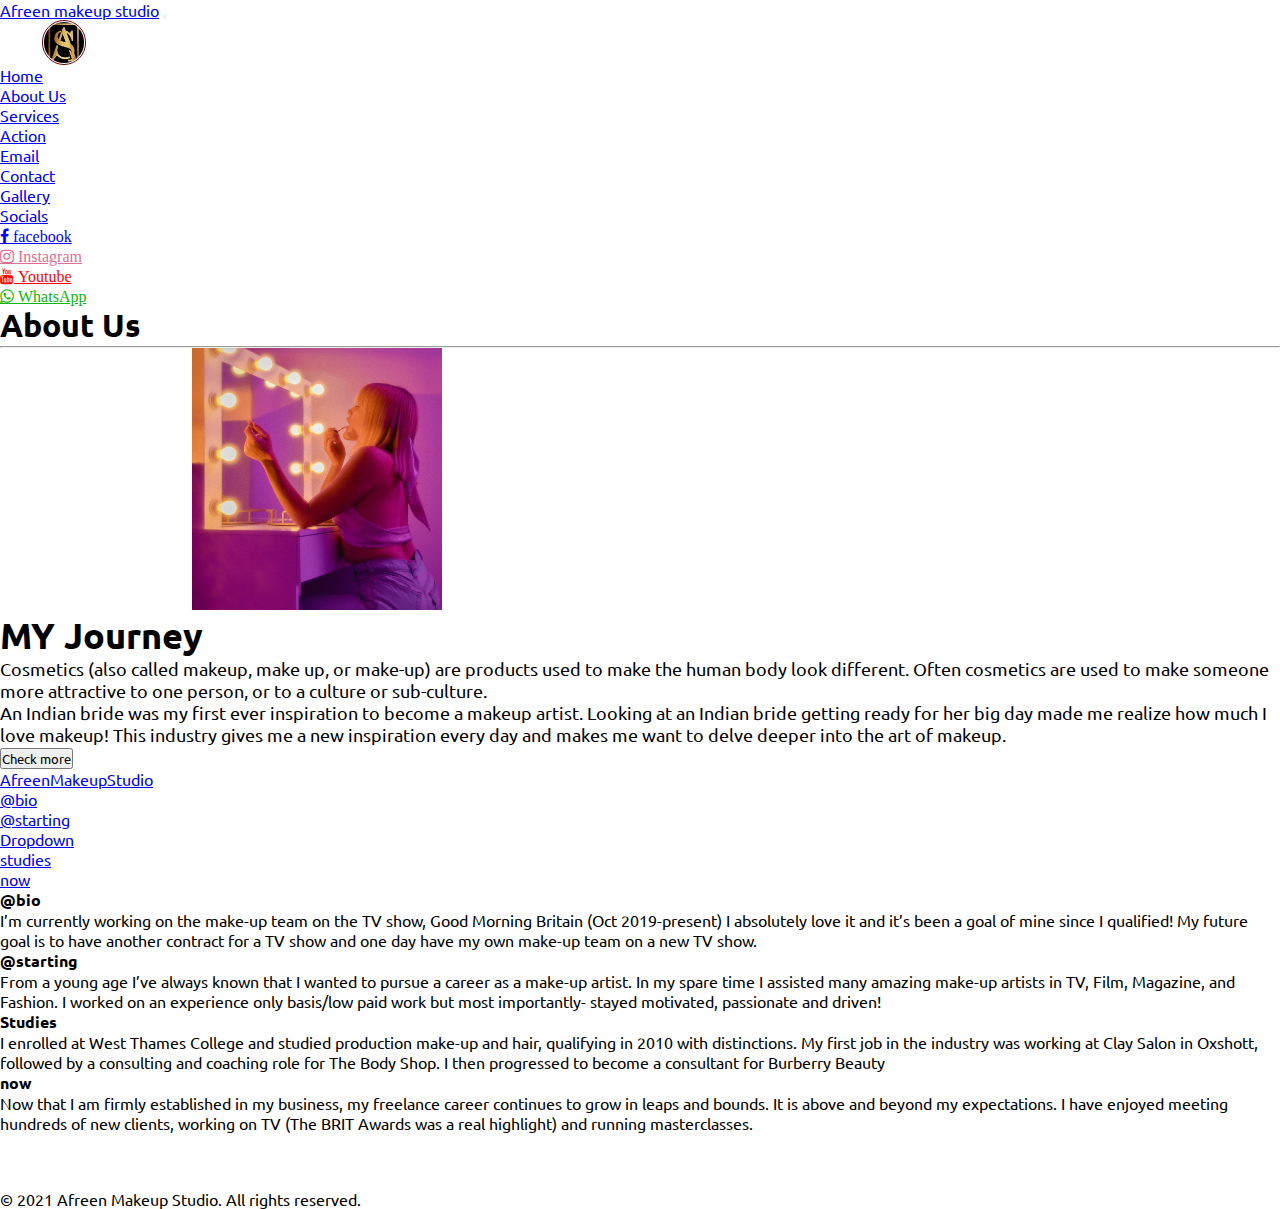
<file: about.html>
<!DOCTYPE html>
<html lang="en">

<head>
    <meta charset="UTF-8">
    <meta http-equiv="X-UA-Compatible" content="IE=edge">
    <meta name="viewport" content="width=device-width, initial-scale=1.0">
    <link rel="stylesheet" href="./style.css" class="stylesheet">
    <!-- Bootstrap CSS -->
    <link rel="stylesheet" href="https://cdnjs.cloudflare.com/ajax/libs/font-awesome/4.7.0/css/font-awesome.min.css">
    <link href="https://cdn.jsdelivr.net/npm/bootstrap@5.0.0-beta2/dist/css/bootstrap.min.css" rel="stylesheet"
        integrity="sha384-BmbxuPwQa2lc/FVzBcNJ7UAyJxM6wuqIj61tLrc4wSX0szH/Ev+nYRRuWlolflfl" crossorigin="anonymous">
    <link rel="preconnect" href="https://fonts.gstatic.com">
    <link href="https://fonts.googleapis.com/css2?family=Ubuntu:ital@1&display=swap" rel="stylesheet">
    <title>AfreenMakeupStudio</title>
</head>

<body>
    <!-- navbar -->
    <nav class="navbar navbar-expand-lg navbar-light bg-danger">
        <div class="container-fluid">
            <a class="navbar-brand text-capitalize" href="https://www.instagram.com/makeuplooksby_afreen/">Afreen makeup studio</a>
            <button class="navbar-toggler" type="button" data-bs-toggle="collapse"
                data-bs-target="#navbarSupportedContent" aria-controls="navbarSupportedContent" aria-expanded="false"
                aria-label="Toggle navigation">
                <span class="navbar-toggler-icon"></span>
            </button>
            <div class="collapse navbar-collapse" id="navbarSupportedContent">
                <div class="logo img-fluid"><img src="./img/logoAS.jpeg" alt="logo"></div>
                <ul class="navbar-nav m-auto mb-2 mb-lg-0">
                    <li class="nav-item">
                        <a class="nav-link active" aria-current="page" href="index.html">Home</a>
                    </li>
                    <li class="nav-item">
                        <a class="nav-link text-capitalize" href="about.html">About Us</a>
                    </li>
                    <li class="nav-item dropdown">
                        <a class="nav-link dropdown-toggle" href="#" id="navbarDropdown" role="button"
                            data-bs-toggle="dropdown" aria-expanded="false">
                            Services
                        </a>
                        <ul class="dropdown-menu" aria-labelledby="navbarDropdown">
                            <li><a class="dropdown-item" style="color: blue;" href="services.html">Action</a></li>
                           <li><a class="dropdown-item" style="color: blue;" href="mailto:baqiralvi786@gmail.com">Email</a></li>
                        </ul>
                    </li>
                    <li class="nav-item">
                        <a class="nav-link text-capitalize" href="contact.html">Contact</a>
                    </li>
                    <li class="nav-item">
                        <a class="nav-link text-capitalize" href="gallery.html">Gallery</a>
                    </li>
                    <li class="nav-item dropdown">
                        <a class="nav-link dropdown-toggle" href="#" id="navbarDropdown" role="button" data-bs-toggle="dropdown"
                          aria-expanded="false">
                          Socials
                        </a>
                        <ul class="dropdown-menu" aria-labelledby="navbarDropdown">
                          <li><a href="https://www.facebook.com/baqir397/" class="dropdown-item fa fa-facebook" style="color:blue">
                              facebook</a></li>
                          <li><a href="https://www.instagram.com/baqir_rockzz/" class="dropdown-item fa fa-instagram"
                              style="color:palevioletred"> Instagram</a></li>
                          <li><a href="https://www.youtube.com/channel/UCLgwkEQNMYVaYxq2bipFu4A" class="dropdown-item fa fa-youtube"
                              style="color:red"> Youtube</a></li>
                          <li><a href="https://wa.me/919625007521" class="dropdown-item fa fa-whatsapp"
                              style="color:rgb(14, 182, 14)"> WhatsApp</a></li>
                        </ul>
                      </li>
                </ul>
            </div>
        </div>
    </nav>
    <section class="main_heading my-5">
        <div class="text-center">
            <h1 class="display-4"> About Us </h1>
            <hr class="w-25 mx-auto" />
        </div>
        <div class="container">
            <div class="row my-5">
                <div class="col-lg-6 col-md-6 col-12 col-xxl-6">
                    <figure>
                        <img src="./img/ab.jpg" alt="about images"
                            class="img-fluid aboutImg shadow p-3 mb-5 bg-body rounded">
                    </figure>
                </div>
                <div class="col-lg-6 col-md-6 col-12 col-xxl-6 aboutw d-flex
                  justify-content-center align-items-start flex-column">
                    <h1>MY Journey</h1>
                    <p> Cosmetics (also called makeup, make up, or make-up) are products used to make the human body
                        look
                        different. Often
                        cosmetics are used to make someone more attractive to one person, or to a culture or
                        sub-culture.</p>
                    <p>An Indian bride was my first ever inspiration to become a makeup artist. Looking at an Indian
                        bride getting
                        ready for her
                        big day made me realize how much I love makeup! This industry gives me a new inspiration every
                        day and makes
                        me want to
                        delve deeper into the art of makeup. </p>
                    <button type="button" class="btn btn-outline-info" data-bs-toggle="tooltip"
                        data-bs-placement="right" title="Who Am i">Check more</button>
                </div>
            </div>
        </div>
        <div class="container">
            <div class="row">
                <div id="navbar-example" style="position: relative;">
                    <nav id="navbar-example2" class="navbar navbar-light bg-light px-3">
                        <a class="navbar-brand" href="#">AfreenMakeupStudio</a>
                        <ul class="nav nav-pills">
                            <li class="nav-item">
                                <a class="nav-link" href="#fat">@bio</a>
                            </li>
                            <li class="nav-item">
                                <a class="nav-link" href="#mdo">@starting</a>
                            </li>
                            <li class="nav-item dropdown">
                                <a class="nav-link dropdown-toggle" data-bs-toggle="dropdown" href="#" role="button"
                                    aria-expanded="false">Dropdown</a>
                                <ul class="dropdown-menu dropdown-menu-end">
                                    <li><a class="dropdown-item" href="#one">studies</a></li>
                                    <li><a class="dropdown-item" href="#two">now</a></li>
                                    <!-- <li><hr class="dropdown-divider"></li>
                                    <li><a class="dropdown-item" href="#three">three</a></li> -->
                                </ul>
                            </li>
                            
                        </ul>
                    </nav>
                    <div data-bs-spy="scroll" data-bs-target="#navbar-example2" data-bs-offset="0" tabindex="0"
                        style="height: 300px; overflow-y: scroll;">
                        <h4 id="fat">@bio</h4>
                        <p>I’m currently working on the make-up team on the TV show, Good Morning Britain (Oct
                            2019-present) I absolutely love it and it’s been a goal of mine since
                            I qualified! My future goal is to have another contract for a TV show and one day have my
                            own make-up team on a new TV show.</p>
                        <h4 id="mdo">@starting</h4>
                        <p>From a young age I’ve always known that I wanted to pursue a career as a make-up artist.
                            In my spare time I assisted many amazing make-up artists in TV, Film, Magazine, and Fashion.
                            I worked on an experience only basis/low paid
                            work but most importantly- stayed motivated, passionate and driven! </p>
                        <h4 id="one">Studies</h4>
                        <p>I enrolled at West Thames College and studied production make-up and hair, qualifying in 2010
                            with distinctions. My first job in the industry
                            was working at Clay Salon in Oxshott, followed by a consulting and coaching role for The
                            Body Shop. I then progressed to become a consultant for
                            Burberry Beauty</p>
                        <h4 id="two">now</h4>
                        <p>Now that I am firmly established in my business, my freelance career continues to grow in
                            leaps and bounds. It is above and beyond my expectations.
                            I have enjoyed meeting hundreds of new clients, working on TV (The BRIT Awards was a real
                            highlight) and running masterclasses.</p>
                    </div>
                </div>
            </div>
        </div>
    </section>
    <!-- footer -->
    <footer class="bg-secondary text-center text-white">
        <p> &copy; 2021 Afreen Makeup Studio. All rights reserved. </p>
    </footer>
    <script src="https://cdn.jsdelivr.net/npm/@popperjs/core@2.6.0/dist/umd/popper.min.js"
        integrity="sha384-KsvD1yqQ1/1+IA7gi3P0tyJcT3vR+NdBTt13hSJ2lnve8agRGXTTyNaBYmCR/Nwi"
        crossorigin="anonymous"></script>
    <script src="https://cdn.jsdelivr.net/npm/bootstrap@5.0.0-beta2/dist/js/bootstrap.min.js"
        integrity="sha384-nsg8ua9HAw1y0W1btsyWgBklPnCUAFLuTMS2G72MMONqmOymq585AcH49TLBQObG"
        crossorigin="anonymous"></script>
    <script type="text/javascript">var tooltipTriggerList = [].slice.call(document.querySelectorAll('[data-bs-toggle="tooltip"]'))
        var tooltipList = tooltipTriggerList.map(function (tooltipTriggerEl) {
            return new bootstrap.Tooltip(tooltipTriggerEl)
            var scrollSpy = new bootstrap.ScrollSpy(document.body, {
                target: '#navbar-example'
            })
        })</script>

</body>

</html>
</file>
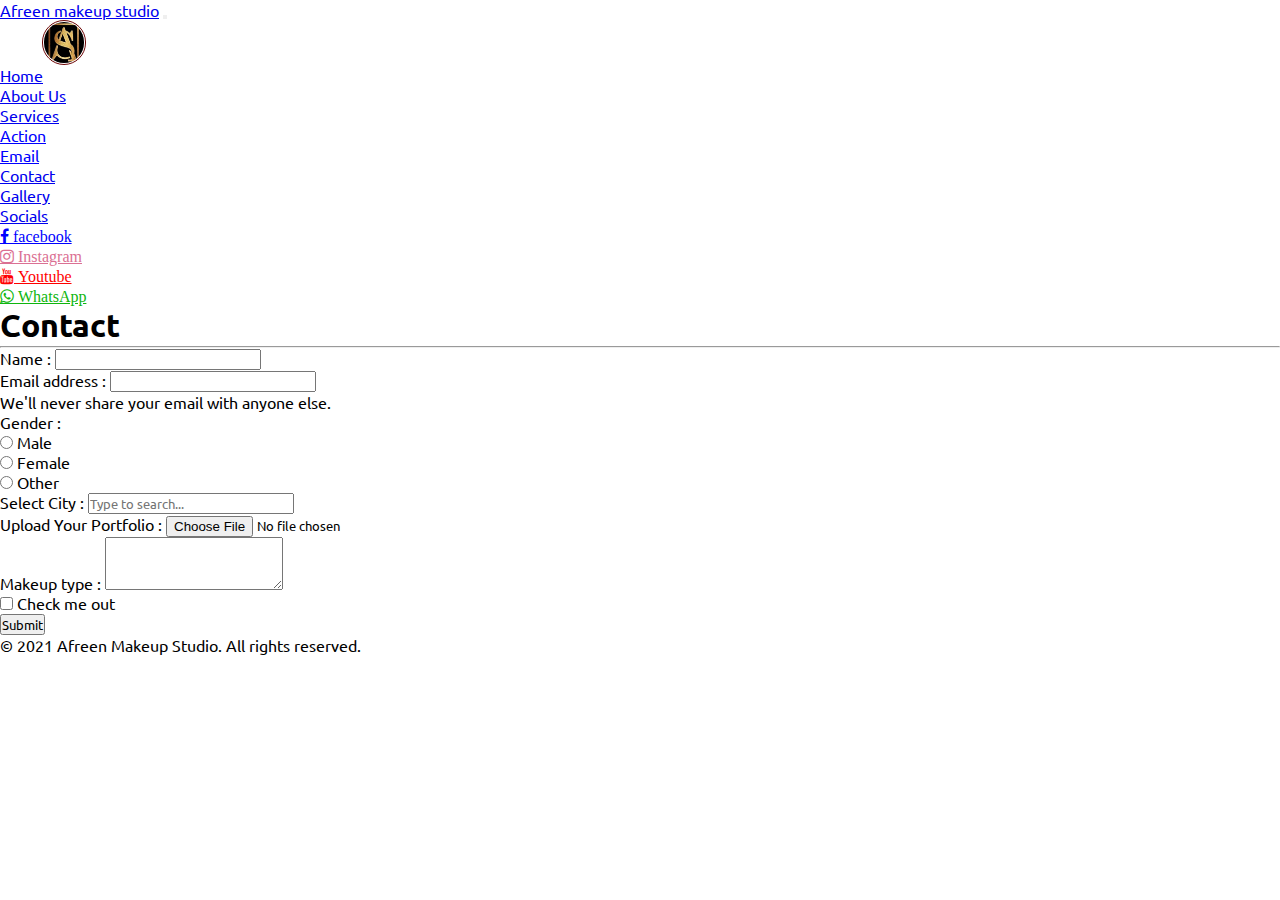
<file: contact.html>
<!DOCTYPE html>
<html lang="en">

<head>
  <meta charset="UTF-8">
  <meta http-equiv="X-UA-Compatible" content="IE=edge">
  <meta name="viewport" content="width=device-width, initial-scale=1.0">
  <link rel="stylesheet" href="./style.css" class="stylesheet">
  <!-- Bootstrap CSS -->
  <link rel="stylesheet" href="https://cdnjs.cloudflare.com/ajax/libs/font-awesome/4.7.0/css/font-awesome.min.css">
  <link href="https://cdn.jsdelivr.net/npm/bootstrap@5.0.0-beta2/dist/css/bootstrap.min.css" rel="stylesheet"
    integrity="sha384-BmbxuPwQa2lc/FVzBcNJ7UAyJxM6wuqIj61tLrc4wSX0szH/Ev+nYRRuWlolflfl" crossorigin="anonymous">
  <link rel="preconnect" href="https://fonts.gstatic.com">
  <link href="https://fonts.googleapis.com/css2?family=Ubuntu:ital@1&display=swap" rel="stylesheet">
  <title>AfreenMakeupStudio</title>
</head>

<body>
  <!-- navbar -->
  <nav class="navbar navbar-expand-lg navbar-light bg-danger">
    <div class="container-fluid">
      <a class="navbar-brand text-capitalize" href="https://www.instagram.com/makeuplooksby_afreen/">Afreen makeup studio</a>
      <button class="navbar-toggler" type="button" data-bs-toggle="collapse" data-bs-target="#navbarSupportedContent"
        aria-controls="navbarSupportedContent" aria-expanded="false" aria-label="Toggle navigation">
        <span class="navbar-toggler-icon"></span>
      </button>
      <div class="collapse navbar-collapse" id="navbarSupportedContent">
        <div class="logo img-fluid"><img src="./img/logoAS.jpeg" alt="logo"></div>
        <ul class="navbar-nav m-auto mb-2 mb-lg-0">
          <li class="nav-item">
            <a class="nav-link active" aria-current="page" href="index.html">Home</a>
          </li>
          <li class="nav-item">
            <a class="nav-link text-capitalize" href="about.html">About Us</a>
          </li>
          <li class="nav-item dropdown">
            <a class="nav-link dropdown-toggle" href="#" id="navbarDropdown" role="button" data-bs-toggle="dropdown"
              aria-expanded="false">
              Services
            </a>
            <ul class="dropdown-menu" aria-labelledby="navbarDropdown">
              <li><a class="dropdown-item" style="color: blue;" href="services.html">Action</a></li>
              <li><a class="dropdown-item" style="color: blue;" href="mailto:baqiralvi786@gmail.com">Email</a></li>
            </ul>
          </li>
          <li class="nav-item">
            <a class="nav-link text-capitalize" href="contact.html">Contact</a>
          </li>
          <li class="nav-item">
            <a class="nav-link text-capitalize" href="gallery.html">Gallery</a>
          </li>
          <li class="nav-item dropdown">
            <a class="nav-link dropdown-toggle" href="#" id="navbarDropdown" role="button" data-bs-toggle="dropdown"
              aria-expanded="false">
              Socials
            </a>
            <ul class="dropdown-menu" aria-labelledby="navbarDropdown">
              <li><a href="https://www.facebook.com/baqir397/" class="dropdown-item fa fa-facebook" style="color:blue">
                  facebook</a></li>
              <li><a href="https://www.instagram.com/baqir_rockzz/" class="dropdown-item fa fa-instagram"
                  style="color:palevioletred"> Instagram</a></li>
              <li><a href="https://www.youtube.com/channel/UCLgwkEQNMYVaYxq2bipFu4A" class="dropdown-item fa fa-youtube"
                  style="color:red"> Youtube</a></li>
              <li><a href="https://wa.me/919625007521" class="dropdown-item fa fa-whatsapp"
                  style="color:rgb(14, 182, 14)"> WhatsApp</a></li>
            </ul>
          </li>
        </ul>
      </div>
    </div>
  </nav>
  <section class="main_heading my-5">
    <div class="text-center">
      <h1 class="display-4"> Contact </h1>
      <hr class="w-25 mx-auto" />
    </div>
    <div class="container">
      <div class="row">
        <div class="col-xxl-8 col-10 col-md-8 mx-auto ">
          <form>
            <div class="mb-3">
              <label for="exampleInputPassword1" class="form-label">Name :</label>
              <input type="text" class="form-control" id="exampleInputPassword1">
            </div>
            <div class="mb-3">
              <label for="exampleInputEmail1" class="form-label">Email address :</label>
              <input type="email" class="form-control" id="exampleInputEmail1" aria-describedby="emailHelp">
              <div id="emailHelp" class="form-text">We'll never share your email with anyone else.</div>
            </div>
            <div class="mb-3">
              <label> Gender :</label><br>
              <div class="form-check form-check-inline">
                <input class="form-check-input" type="radio" name="inlineRadioOptions" id="inlineRadio1" value="option1">
                <label class="form-check-label" for="inlineRadio1">Male</label>
              </div>
              <div class="form-check form-check-inline">
                <input class="form-check-input" type="radio" name="inlineRadioOptions" id="inlineRadio2" value="option2">
                <label class="form-check-label" for="inlineRadio2">Female</label>
              </div>
              <div class="form-check form-check-inline">
                <input class="form-check-input" type="radio" name="inlineRadioOptions" id="inlineRadio2" value="option2">
                <label class="form-check-label" for="inlineRadio2">Other</label>
              </div>
            </div>
            <div class="mb-3">
            <label for="exampleDataList" class="form-label">Select City :</label>
              <input class="form-control" list="datalistOptions" id="exampleDataList" placeholder="Type to search...">
              <datalist id="datalistOptions">
                <option value="Mumbai"></option>
                <option value="New Delhi"></option>
                <option value="Punjab"></option>
                <option value="Pune"></option>
                <option value="Uttar Pradesh"></option>
              </datalist>
            </div>  
              <div class="mb-3">
                <label for="formFile" class="form-label">Upload Your Portfolio :</label>
                <input class="form-control" type="file" id="formFile">
              </div>              
            <div class="mb-3">
              <label for="exampleFormControlTextarea1" class="form-label">Makeup type :</label>
              <textarea class="form-control" id="exampleFormControlTextarea1" rows="3"></textarea>
            </div>
            <div class="mb-3 form-check">
              <input type="checkbox" class="form-check-input" id="exampleCheck1">
              <label class="form-check-label" for="exampleCheck1">Check me out</label>
            </div>
            <button type="submit" class="btn btn-primary">Submit</button>
          </form>
        </div>
      </div>
    </div>
  </section>
  <!-- footer -->
  <footer class="bg-secondary text-center text-white">
    <p>  &copy; 2021 Afreen Makeup Studio. All rights reserved. </p>
  </footer>
  <script src="https://cdn.jsdelivr.net/npm/@popperjs/core@2.6.0/dist/umd/popper.min.js"
    integrity="sha384-KsvD1yqQ1/1+IA7gi3P0tyJcT3vR+NdBTt13hSJ2lnve8agRGXTTyNaBYmCR/Nwi"
    crossorigin="anonymous"></script>
  <script src="https://cdn.jsdelivr.net/npm/bootstrap@5.0.0-beta2/dist/js/bootstrap.min.js"
    integrity="sha384-nsg8ua9HAw1y0W1btsyWgBklPnCUAFLuTMS2G72MMONqmOymq585AcH49TLBQObG"
    crossorigin="anonymous"></script>
  <script type="text/javascript">var tooltipTriggerList = [].slice.call(document.querySelectorAll('[data-bs-toggle="tooltip"]'))
    var tooltipList = tooltipTriggerList.map(function (tooltipTriggerEl) {
      return new bootstrap.Tooltip(tooltipTriggerEl)
    })</script>
    </body>

</html>
</file>
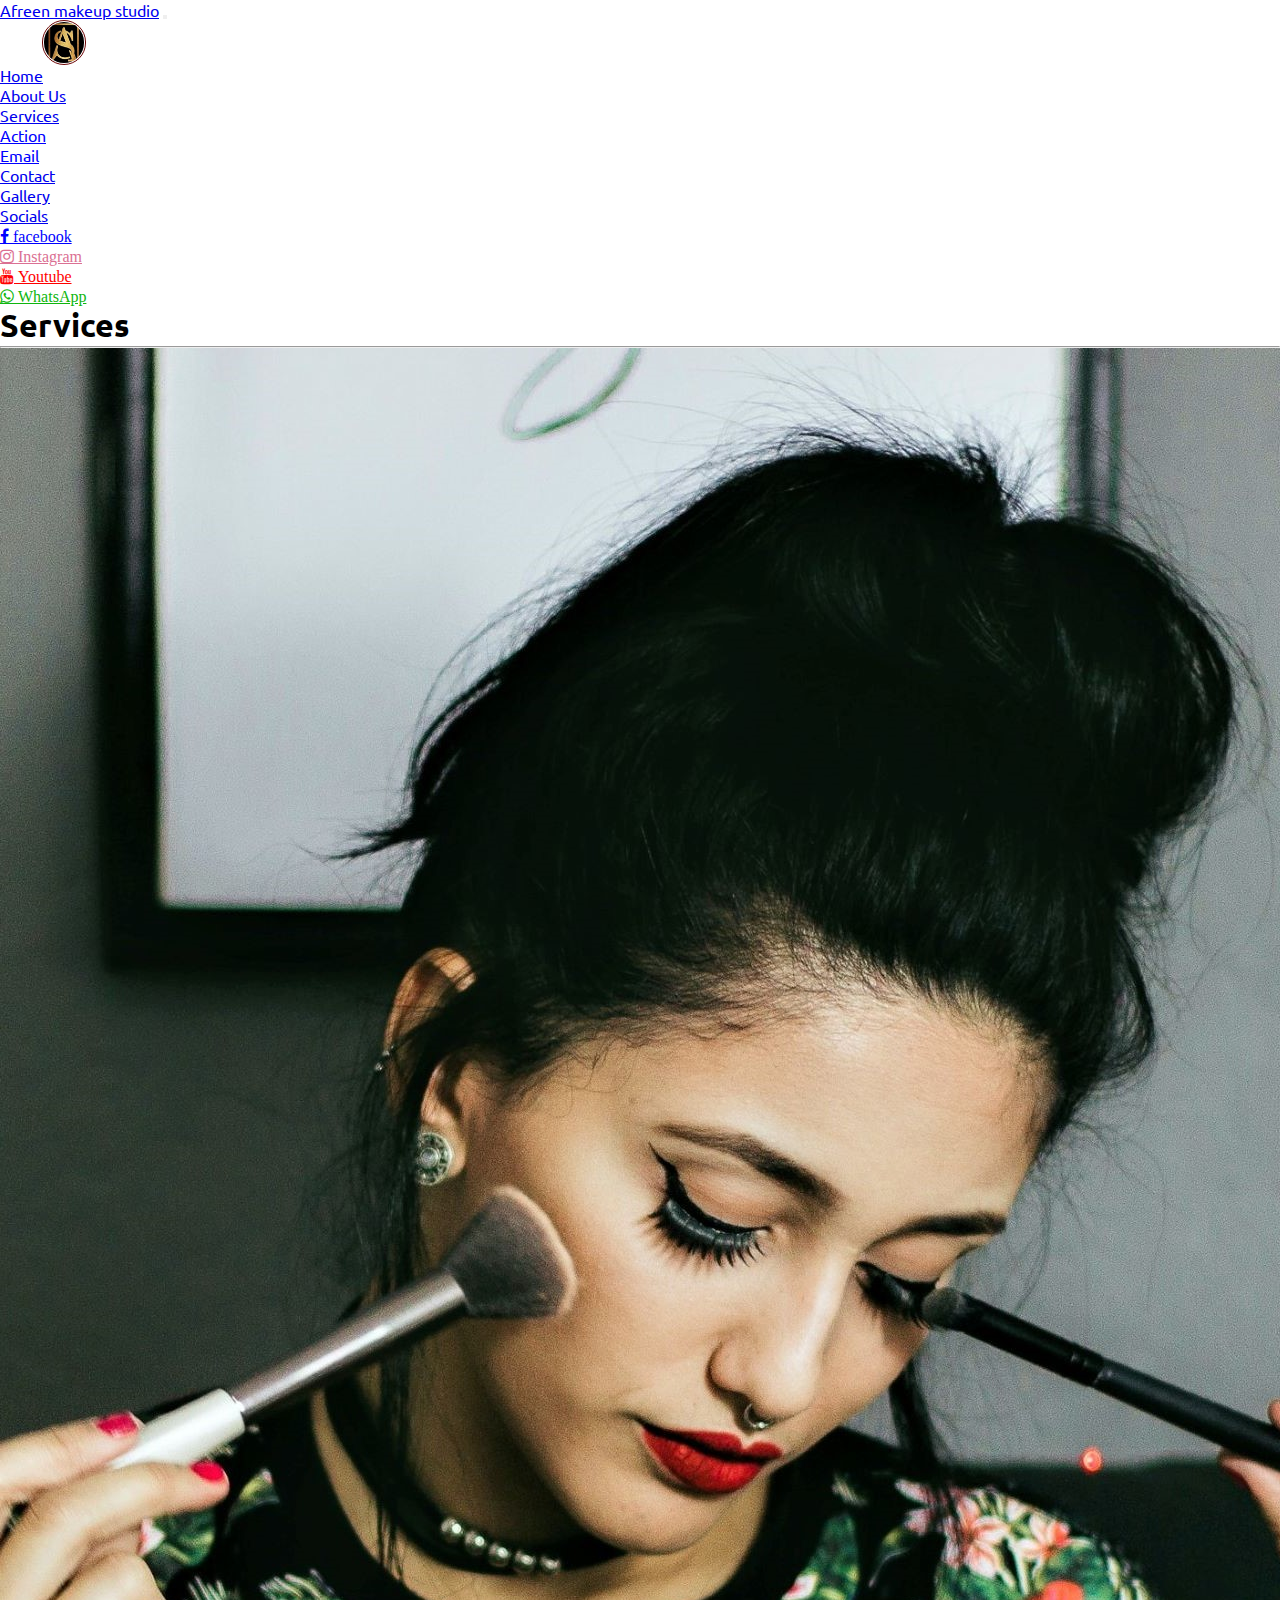
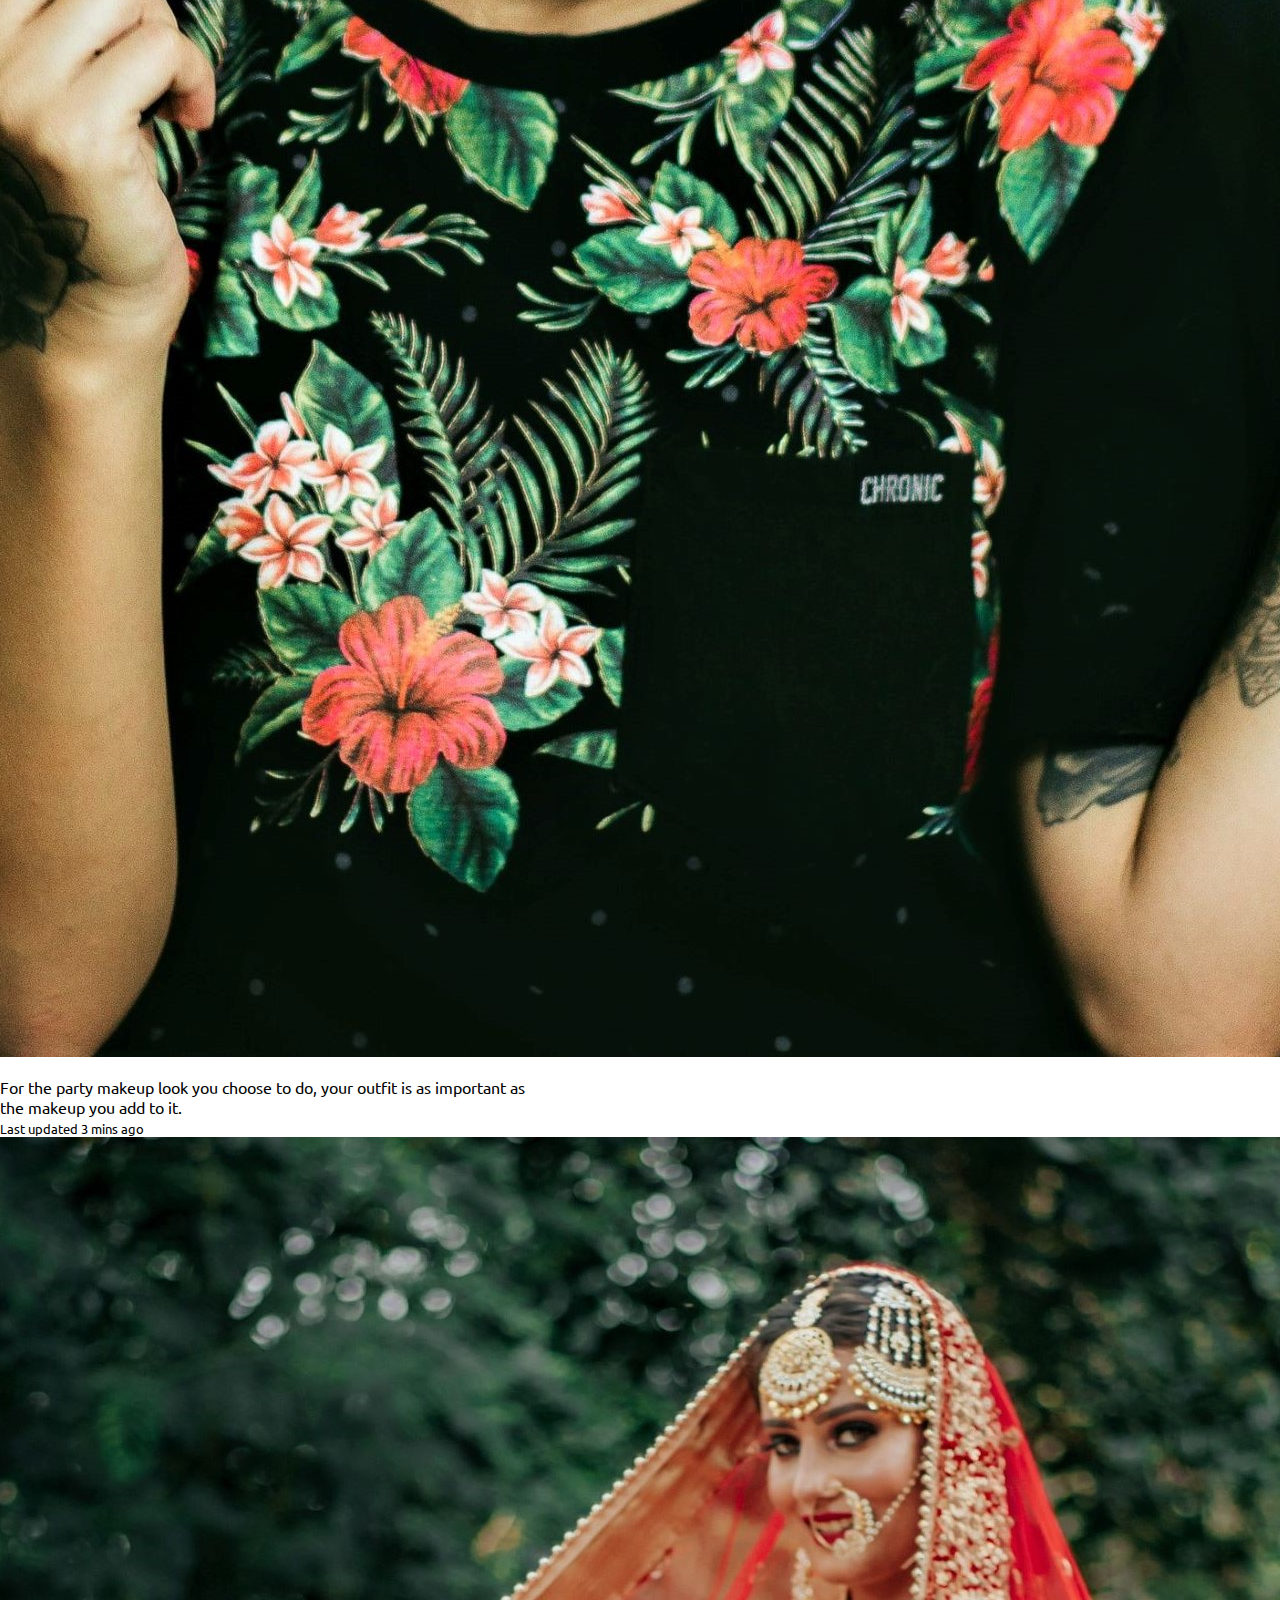
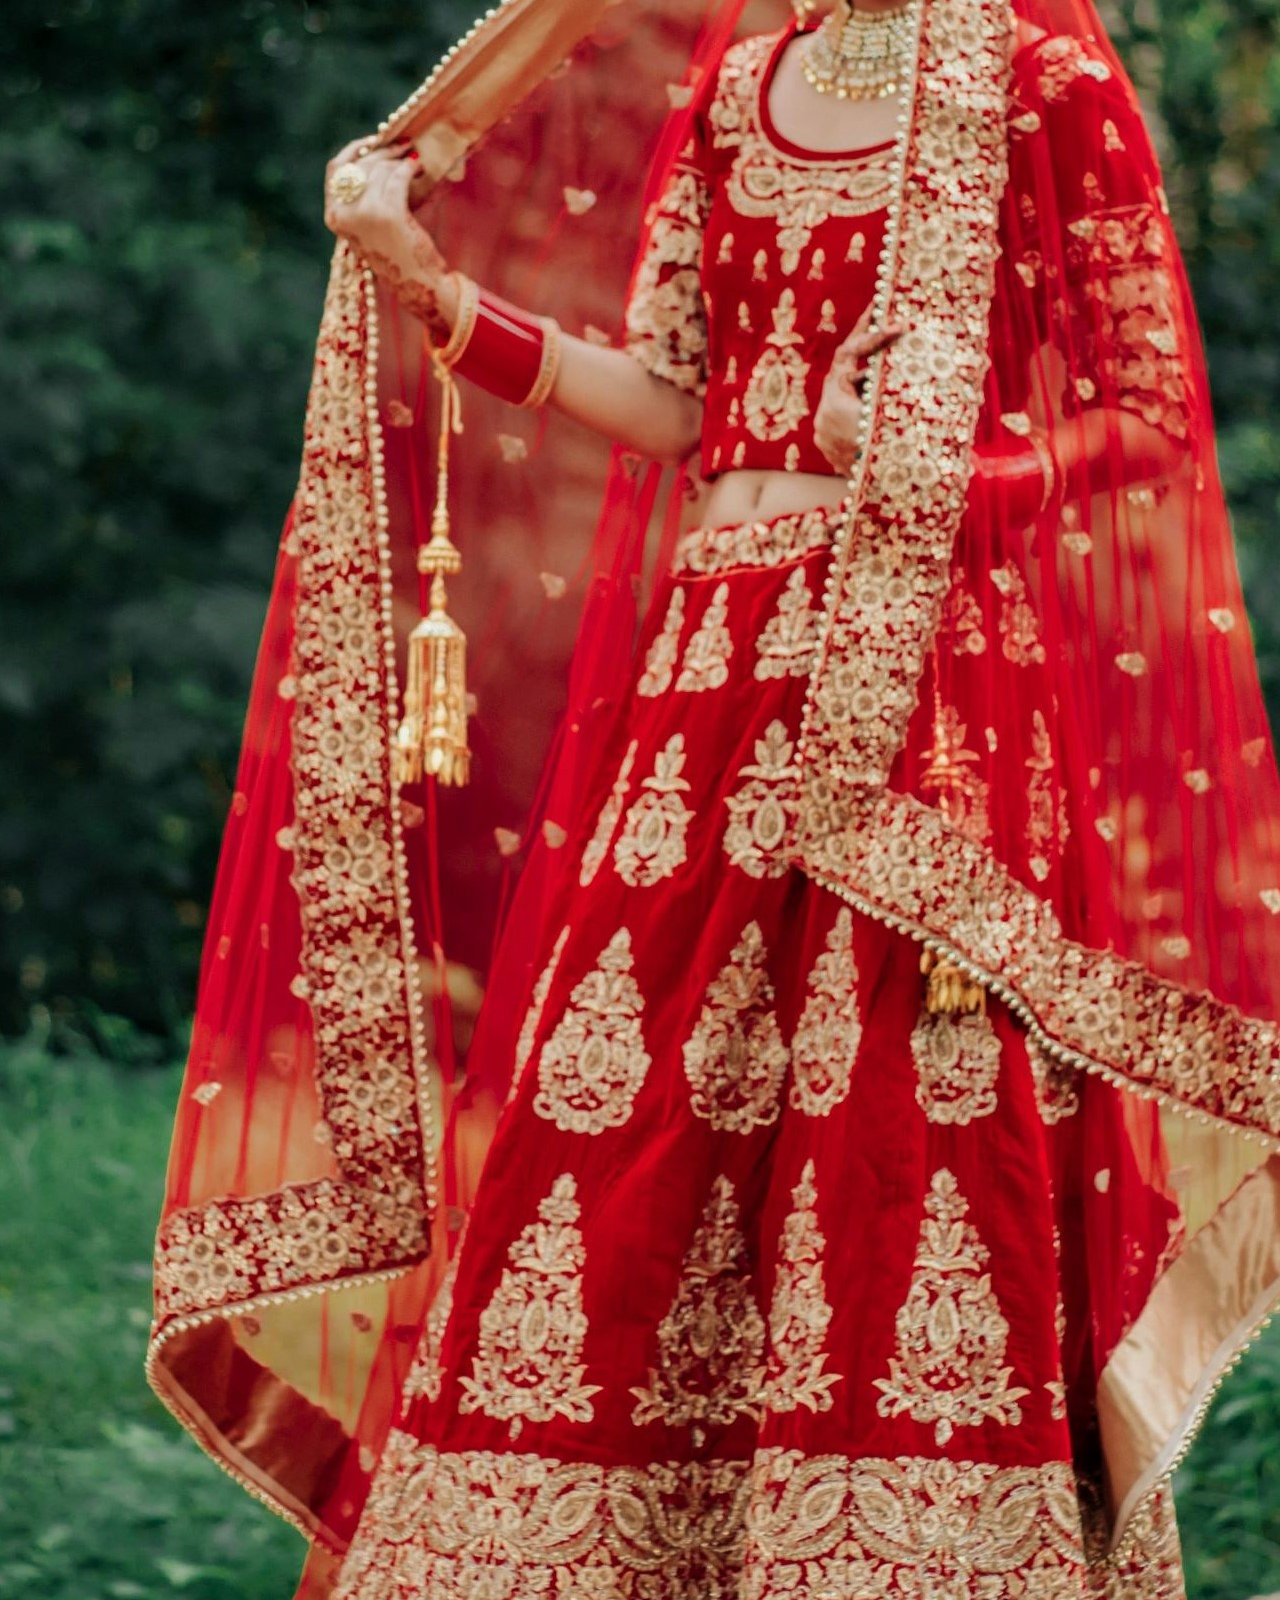
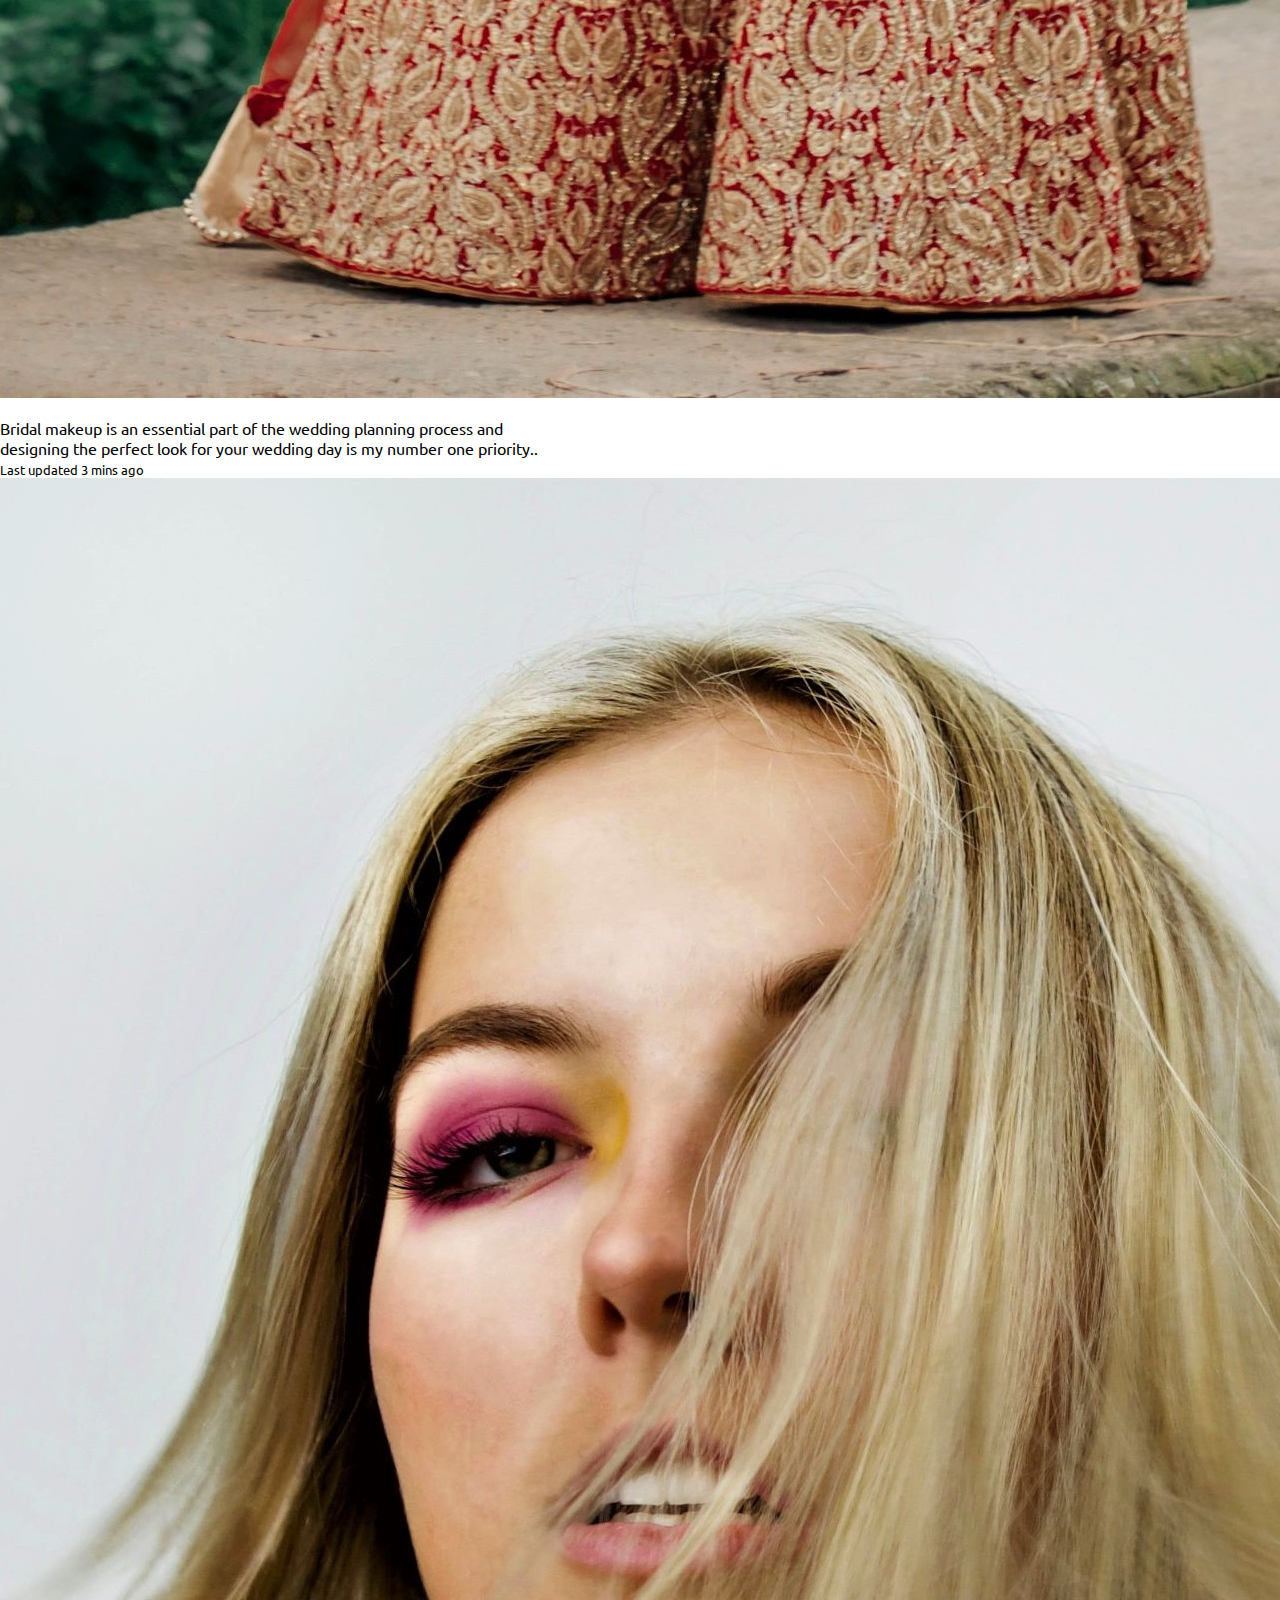
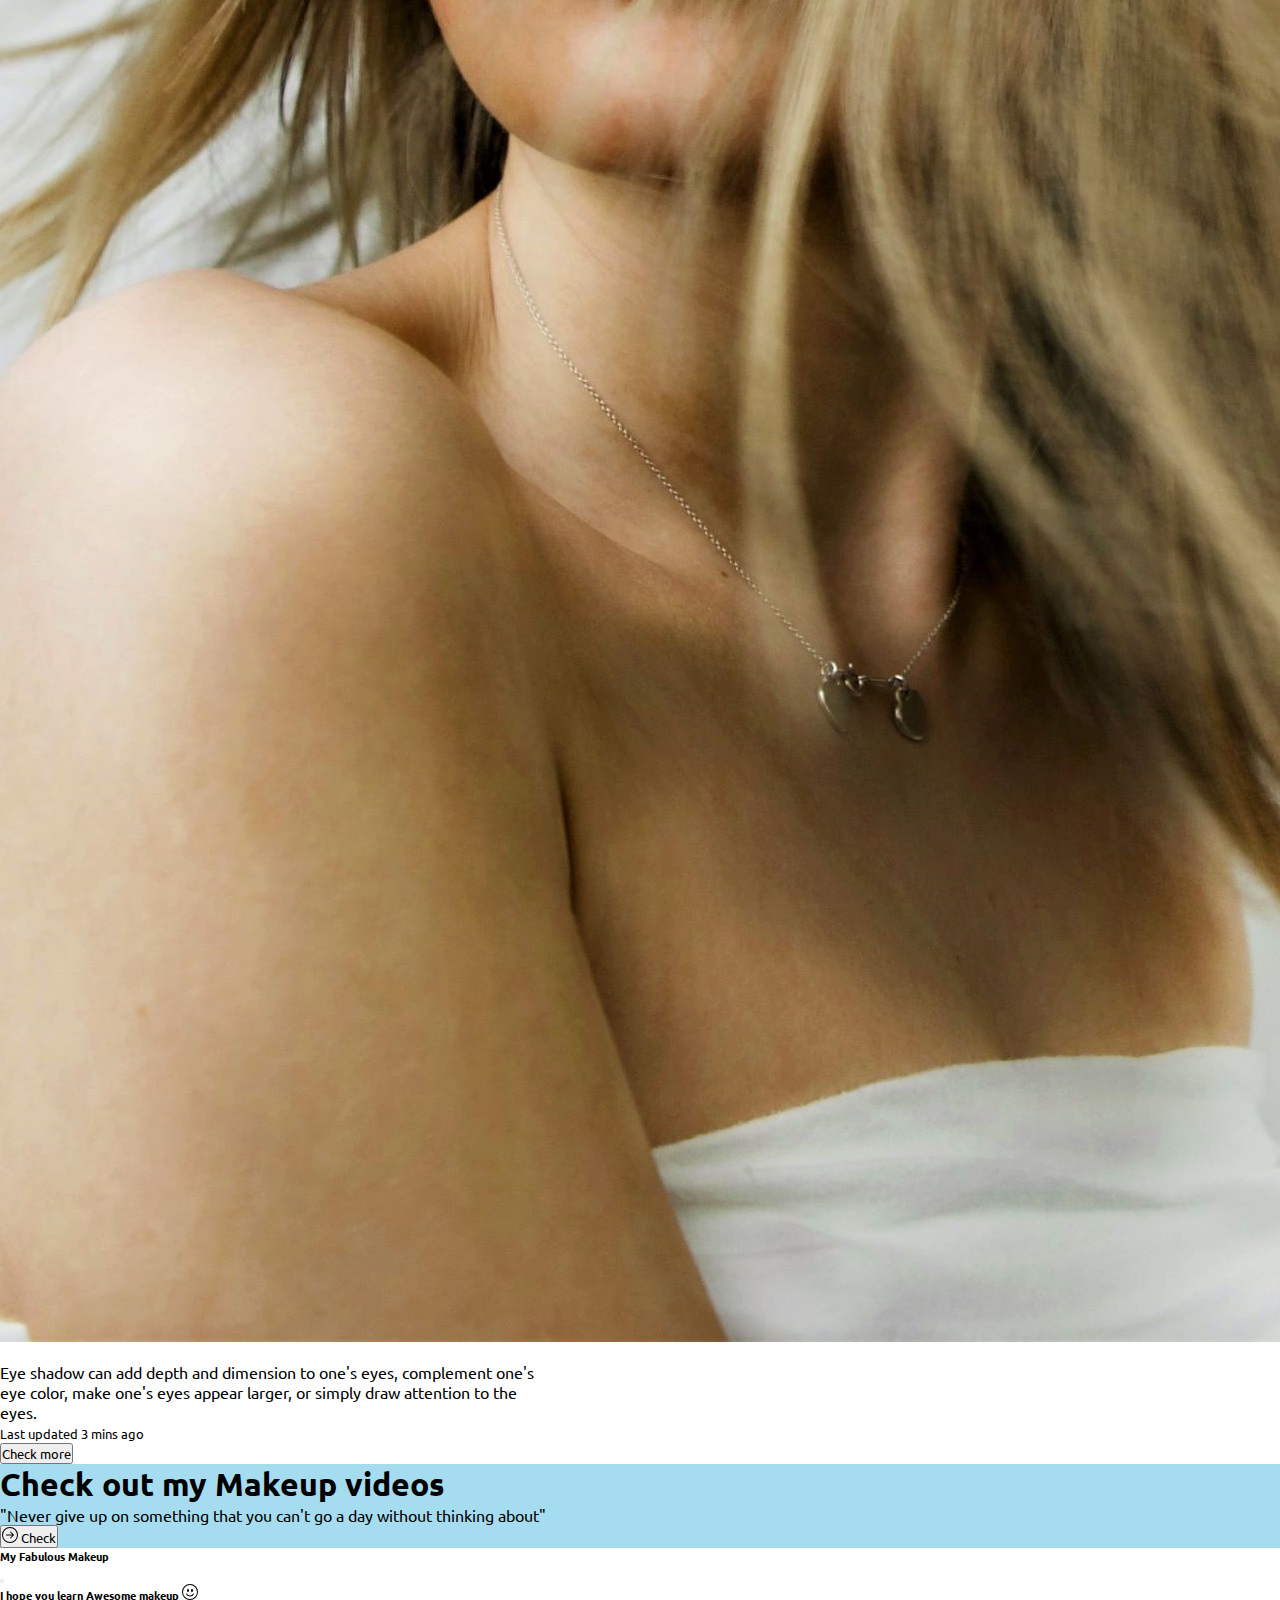
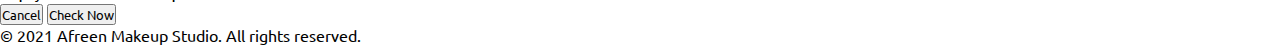
<file: services.html>
<!DOCTYPE html>
<html lang="en">

<head>
    <meta charset="UTF-8">
    <meta http-equiv="X-UA-Compatible" content="IE=edge">
    <meta name="viewport" content="width=device-width, initial-scale=1.0">
    <link rel="stylesheet" href="./style.css" class="stylesheet">
    <!-- Bootstrap CSS -->
    <link rel="stylesheet" href="https://cdnjs.cloudflare.com/ajax/libs/font-awesome/4.7.0/css/font-awesome.min.css">
    <link href="https://cdn.jsdelivr.net/npm/bootstrap@5.0.0-beta2/dist/css/bootstrap.min.css" rel="stylesheet"
        integrity="sha384-BmbxuPwQa2lc/FVzBcNJ7UAyJxM6wuqIj61tLrc4wSX0szH/Ev+nYRRuWlolflfl" crossorigin="anonymous">
    <link rel="preconnect" href="https://fonts.gstatic.com">
    <link href="https://fonts.googleapis.com/css2?family=Ubuntu:ital@1&display=swap" rel="stylesheet">
    <title>AfreenMakeupStudio</title>
</head>

<body>
    <!-- navbar -->
    <nav class="navbar navbar-expand-lg navbar-light bg-danger">
        <div class="container-fluid">
            <a class="navbar-brand text-capitalize" href="https://www.instagram.com/makeuplooksby_afreen/">Afreen makeup studio</a>
            <button class="navbar-toggler" type="button" data-bs-toggle="collapse"
                data-bs-target="#navbarSupportedContent" aria-controls="navbarSupportedContent" aria-expanded="false"
                aria-label="Toggle navigation">
                <span class="navbar-toggler-icon"></span>
            </button>
            <div class="collapse navbar-collapse" id="navbarSupportedContent">
                <div class="logo img-fluid"><img src="./img/logoAS.jpeg" alt="logo"></div>
                <ul class="navbar-nav m-auto mb-2 mb-lg-0">
                    <li class="nav-item">
                        <a class="nav-link active" aria-current="page" href="index.html">Home</a>
                    </li>
                    <li class="nav-item">
                        <a class="nav-link text-capitalize" href="about.html">About Us</a>
                    </li>
                    <li class="nav-item dropdown">
                        <a class="nav-link dropdown-toggle" href="#" id="navbarDropdown" role="button"
                            data-bs-toggle="dropdown" aria-expanded="false">
                            Services
                        </a>
                        <ul class="dropdown-menu" aria-labelledby="navbarDropdown">
                            <li><a class="dropdown-item" style="color: blue;" href="services.html">Action</a></li>
                          <li><a class="dropdown-item" style="color: blue;" href="mailto:baqiralvi786@gmail.com">Email</a></li>
                        </ul>
                    </li>
                    <li class="nav-item">
                        <a class="nav-link text-capitalize" href="contact.html">Contact</a>
                    </li>
                    <li class="nav-item">
                        <a class="nav-link text-capitalize" href="gallery.html">Gallery</a>
                    </li>
                    <li class="nav-item dropdown">
                        <a class="nav-link dropdown-toggle" href="#" id="navbarDropdown" role="button" data-bs-toggle="dropdown"
                          aria-expanded="false">
                          Socials
                        </a>
                        <ul class="dropdown-menu" aria-labelledby="navbarDropdown">
                          <li><a href="https://www.facebook.com/baqir397/" class="dropdown-item fa fa-facebook" style="color:blue">
                              facebook</a></li>
                          <li><a href="https://www.instagram.com/baqir_rockzz/" class="dropdown-item fa fa-instagram"
                              style="color:palevioletred"> Instagram</a></li>
                          <li><a href="https://www.youtube.com/channel/UCLgwkEQNMYVaYxq2bipFu4A" class="dropdown-item fa fa-youtube"
                              style="color:red"> Youtube</a></li>
                          <li><a href="https://wa.me/919625007521" class="dropdown-item fa fa-whatsapp"
                              style="color:rgb(14, 182, 14)"> WhatsApp</a></li>
                        </ul>
                      </li>
                </ul>
            </div>
        </div>
    </nav>
    <section class="main_heading my-5 bg-light pt-4">
        <div class="text-center">
            <h1 class="display-4"> Services </h1>
            <hr class="w-25 mx-auto" />
        </div>
        <div class="container">
            <div class="row my-5">
                <div class="col-md-4 col-10 col-xxl-4 mx-auto">
                    <div class="card mb-3" style="max-width: 540px;">
                        <div class="row">
                            <div class="col-md-4">
                                <img src="./img/spp1.jpg" alt="services pic" class="img-fluid">
                            </div>
                            <div class="col-md-8">
                                <div class="card-body">
                                    <h5 class="card-title">Card title</h5>
                                    <p class="card-text">For the party makeup look you choose to do, your outfit is as
                                        important as the makeup you add to it.</p>
                                    <p class="card-text"><small class="text-muted">Last updated 3 mins ago</small></p>
                                </div>
                            </div>
                        </div>
                    </div>
                </div>
                <div class="col-md-4 col-10 col-xxl-4 mx-auto">
                    <div class="card mb-3" style="max-width: 540px;">
                        <div class="row">
                            <div class="col-md-4">
                                <img src="./img/spw2.jpg" alt="services pic" class="img-fluid">
                            </div>
                            <div class="col-md-8">
                                <div class="card-body">
                                    <h5 class="card-title">Card title</h5>
                                    <p class="card-text">Bridal makeup is an essential part of the wedding planning
                                        process and designing the perfect look for your wedding day is my number
                                        one priority..</p>
                                    <p class="card-text"><small class="text-muted">Last updated 3 mins ago</small></p>
                                </div>
                            </div>
                        </div>
                    </div>
                </div>
                <div class="col-md-4 col-10 col-xxl-4 mx-auto">
                    <div class="card mb-3" style="max-width: 540px;">
                        <div class="row">
                            <div class="col-md-4">
                                <img src="./img/spe3.jpg" alt="services pic" class="img-fluid">
                            </div>
                            <div class="col-md-8">
                                <div class="card-body">
                                    <h5 class="card-title">Card title</h5>
                                    <p class="card-text">Eye shadow can add depth and dimension to one's eyes,
                                        complement one's eye color, make one's eyes appear larger, or simply draw
                                        attention to the eyes.</p>
                                    <p class="card-text"><small class="text-muted">Last updated 3 mins ago</small></p>
                                </div>
                            </div>
                        </div>
                    </div>
                </div>
                <div class="col-xxl-12 text-center my-3">
                    <button type="button" class="btn btn-outline-success" data-bs-toggle="tooltip"
                        data-bs-placement="right" title="click">Check more</button>
                </div>
            </div>
        </div>
    </section>
    <!-- Check video -->
    <section class="main_heading my-5 py-2 offer_style">
        <div class="container-fluid">
            <div class="row">
                <div class="col-xxl-12 col-12 py-5 text-center">
                    <h1 class="text-white">Check out my Makeup videos</h1>
                    <p>"Never give up on something that you can't go a day without thinking about"</p>
                    <button type="button" class="btn btn-outline-light" data-bs-toggle="modal"
                        data-bs-target="#exampleModal">
                        <svg xmlns="http://www.w3.org/2000/svg" width="16" height="16" fill="currentColor"
                            class="bi bi-arrow-right-circle" viewBox="0 0 16 16">
                            <path fill-rule="evenodd"
                                d="M1 8a7 7 0 1 0 14 0A7 7 0 0 0 1 8zm15 0A8 8 0 1 1 0 8a8 8 0 0 1 16 0zM4.5 7.5a.5.5 0 0 0 0 1h5.793l-2.147 2.146a.5.5 0 0 0 .708.708l3-3a.5.5 0 0 0 0-.708l-3-3a.5.5 0 1 0-.708.708L10.293 7.5H4.5z" />
                        </svg> Check</button>
                </div>
            </div>
        </div>
    </section>
    <!-- Modal -->
    <div class="modal fade" id="exampleModal" tabindex="-1" aria-labelledby="exampleModalLabel" aria-hidden="true">
        <div class="modal-dialog modal-dialog-centered">
            <div class="modal-content">
                <div class="modal-header">
                    <h6 class="modal-title" id="exampleModalLabel">My Fabulous Makeup</h6>
                    <button type="button" class="btn-close" data-bs-dismiss="modal" aria-label="Close"></button>
                </div>
                <div class="modal-body">
                    <h6> I hope you learn Awesome makeup <svg xmlns="http://www.w3.org/2000/svg" width="16" height="16"
                            fill="currentColor" class="bi bi-emoji-smile" viewBox="0 0 16 16">
                            <path d="M8 15A7 7 0 1 1 8 1a7 7 0 0 1 0 14zm0 1A8 8 0 1 0 8 0a8 8 0 0 0 0 16z" />
                            <path
                                d="M4.285 9.567a.5.5 0 0 1 .683.183A3.498 3.498 0 0 0 8 11.5a3.498 3.498 0 0 0 3.032-1.75.5.5 0 1 1 .866.5A4.498 4.498 0 0 1 8 12.5a4.498 4.498 0 0 1-3.898-2.25.5.5 0 0 1 .183-.683zM7 6.5C7 7.328 6.552 8 6 8s-1-.672-1-1.5S5.448 5 6 5s1 .672 1 1.5zm4 0c0 .828-.448 1.5-1 1.5s-1-.672-1-1.5S9.448 5 10 5s1 .672 1 1.5z" />
                        </svg> </h6>
                </div>
                <div class="modal-footer">
                    <button type="button" class="btn btn-secondary" data-bs-dismiss="modal">Cancel</button>
                    <a href="https://www.youtube.com/channel/UCLgwkEQNMYVaYxq2bipFu4A" target="AfreenStudio">
                        <button type="button" class="btn btn-primary">Check Now</button></a>
                </div>
            </div>
        </div>
    </div>
      <!-- footer -->
  <footer class="bg-secondary text-center text-white">
    <p>  &copy; 2021 Afreen Makeup Studio. All rights reserved. </p>
  </footer>
  <script src="https://cdn.jsdelivr.net/npm/@popperjs/core@2.6.0/dist/umd/popper.min.js"
    integrity="sha384-KsvD1yqQ1/1+IA7gi3P0tyJcT3vR+NdBTt13hSJ2lnve8agRGXTTyNaBYmCR/Nwi"
    crossorigin="anonymous"></script>
  <script src="https://cdn.jsdelivr.net/npm/bootstrap@5.0.0-beta2/dist/js/bootstrap.min.js"
    integrity="sha384-nsg8ua9HAw1y0W1btsyWgBklPnCUAFLuTMS2G72MMONqmOymq585AcH49TLBQObG"
    crossorigin="anonymous"></script>
  <script type="text/javascript">var tooltipTriggerList = [].slice.call(document.querySelectorAll('[data-bs-toggle="tooltip"]'))
    var tooltipList = tooltipTriggerList.map(function (tooltipTriggerEl) {
      return new bootstrap.Tooltip(tooltipTriggerEl)
    })</script>
</body>

</html>
</file>
<file: style.css>
*{
    padding: 0; margin: 0;
    box-sizing: border-box;
    font-family: 'Ubuntu', sans-serif;
}

.logo{
    width: 10%;
    display: flex;
    justify-content: center;
    align-items: center;
}
.logo img{
    width: 35%;
    border-radius: 50px;
    border: 1px solid rgb(109, 5, 5);
    padding: 1px;
}

.carousel-item p,h5{
    color: white;
}
.aboutImg{
    width: 70%;
    max-width: 250px;
    position: relative;
    left: 15%;
}
.aboutw{
    font-size: large;
}

.row>*{
    --bs-gutter-x: 1rem;
}

.offer_style{
    background: #a6dcef;
}
footer p{
    margin-bottom: 0;
}

/* Responsive part */
@media only screen and (max-width: 950px){
    .logo img{
        width: 80%;
    }
}
</file>
